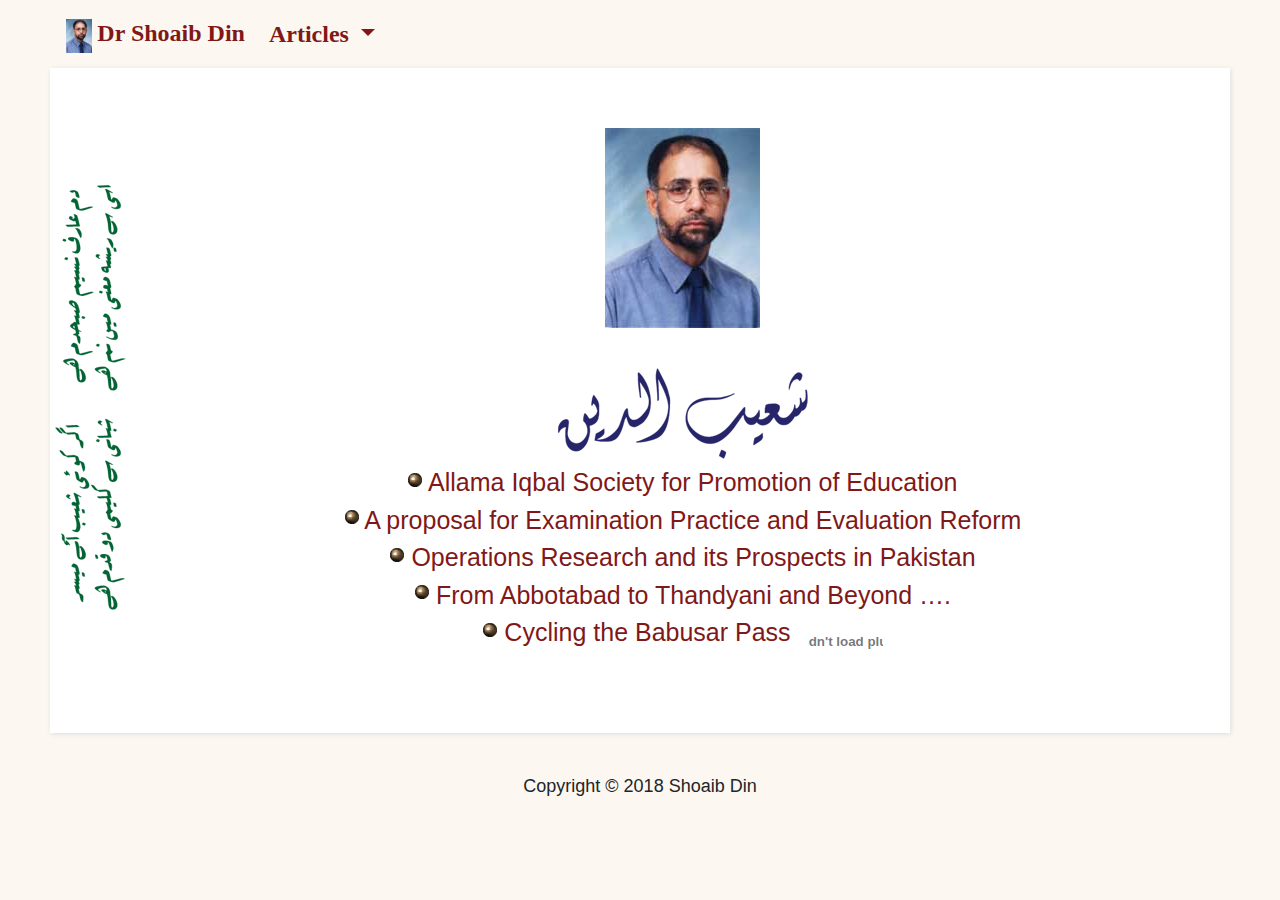
<file: index.html>
<!DOCTYPE html>
<html lang="en">
<head>
    <meta charset="UTF-8">
    <meta name="viewport" content="width=device-width, initial-scale=1.0">
    <meta http-equiv="X-UA-Compatible" content="ie=edge">
    <title>Shoaib Din</title>
    <link rel="icon" href="img/favicons.png" type="image/png">
    <link rel="stylesheet" href="https://maxcdn.bootstrapcdn.com/bootstrap/4.0.0/css/bootstrap.min.css" integrity="sha384-Gn5384xqQ1aoWXA+058RXPxPg6fy4IWvTNh0E263XmFcJlSAwiGgFAW/dAiS6JXm" crossorigin="anonymous">
    <link rel="stylesheet" href="style.css">
</head>
<body>
    <nav class="navbar navbar-expand">
        <a class="navbar-brand" href="index.html">
            <img src="img/portrait.jpg" alt="portrait of Shoaib Din">
            <span class="brand-heading">Dr Shoaib Din</span>
        </a>
        <ul class="navbar-nav">
            <li class="nav-item dropdown">
                <a class="nav-link dropdown-toggle" href="#" id="navbardrop" data-toggle="dropdown">
                    Articles
                </a>
                <div class="dropdown-menu">
                    <a class="dropdown-item cool-link" href="aispe.html">Allama Iqbal Society for Promotion of Education</a>
                    <a class="dropdown-item cool-link" href="exam.html">A proposal for Examination Practice and Evaluation Reform</a>
                    <a class="dropdown-item cool-link" href="or.html">Operations Research and its Prospects in Pakistan</a>
                    <a class="dropdown-item cool-link" href="thand.html">From Abbotabad to Thandyani and Beyond ….</a>
                    <a class="dropdown-item cool-link" href="babusar.html">Cycling the Babusar Pass</a>
                </div>
            </li>
        </ul>
    </nav>
    <div class="d-flex align-items-center justify-content-between section index-main">
        <a class="ml-auto left" href="poetry.html">
            <img src="img/verse2b.gif" alt="poetry verse">
        </a>
        <div class="center text-center">
            <img class="first" src="img/portrait.jpg" alt="portrait of Shoaib Din">
            <img class="second" src="img/u_name.gif" alt="Shoaib Din written in Urdu">
            <ul class="article-list">
                <li><img class="bullet" src="img/bullet.gif"> <a href="aispe.html">Allama Iqbal Society for Promotion of Education</a></li>
                <li><a href="exam.html"><img class="bullet" src="img/bullet.gif"> A proposal for Examination Practice and Evaluation Reform</a></li>
                <li><a href="or.html"><img class="bullet" src="img/bullet.gif"> Operations Research and its Prospects in Pakistan</a></li>
                <li><a href="thand.html"><img class="bullet" src="img/bullet.gif"> From Abbotabad to Thandyani and Beyond ….</a></li>
                <li>
                    <a href="babusar.html">
                        <img class="bullet" src="img/bullet.gif"> 
                        Cycling the Babusar Pass
                        <object classid="clsid:D27CDB6E-AE6D-11cf-96B8-444553540000" codebase="http://download.macromedia.com/pub/shockwave/cabs/flash/swflash.cab#version=6,0,0,0"
                            width="75" height="45" id="cycle">
                            <param name="movie" value="cycle.swf">
                            <param name="quality" value="high">
                            <param name="bgcolor" value="#FFFFFF">
                            <embed src="cycle.swf" quality="high" bgcolor="#FFFFFF" width="75" height="45" name="cycle" align="" type="application/x-shockwave-flash" pluginspage="http://www.macromedia.com/go/getflashplayer">
                        </object>
                    </a>
                </li>
            </ul>
        </div>
        <div class="right"></div>
    </div>

    <p class="copyright">Copyright &copy; 2018 Shoaib Din</p>

    <script src="https://code.jquery.com/jquery-3.2.1.slim.min.js" integrity="sha384-KJ3o2DKtIkvYIK3UENzmM7KCkRr/rE9/Qpg6aAZGJwFDMVNA/GpGFF93hXpG5KkN"
        crossorigin="anonymous"></script>
    <script src="https://cdnjs.cloudflare.com/ajax/libs/popper.js/1.12.9/umd/popper.min.js" integrity="sha384-ApNbgh9B+Y1QKtv3Rn7W3mgPxhU9K/ScQsAP7hUibX39j7fakFPskvXusvfa0b4Q"
        crossorigin="anonymous"></script>
    <script src="https://maxcdn.bootstrapcdn.com/bootstrap/4.0.0/js/bootstrap.min.js" integrity="sha384-JZR6Spejh4U02d8jOt6vLEHfe/JQGiRRSQQxSfFWpi1MquVdAyjUar5+76PVCmYl"
        crossorigin="anonymous"></script>
</body>
</html>
</file>
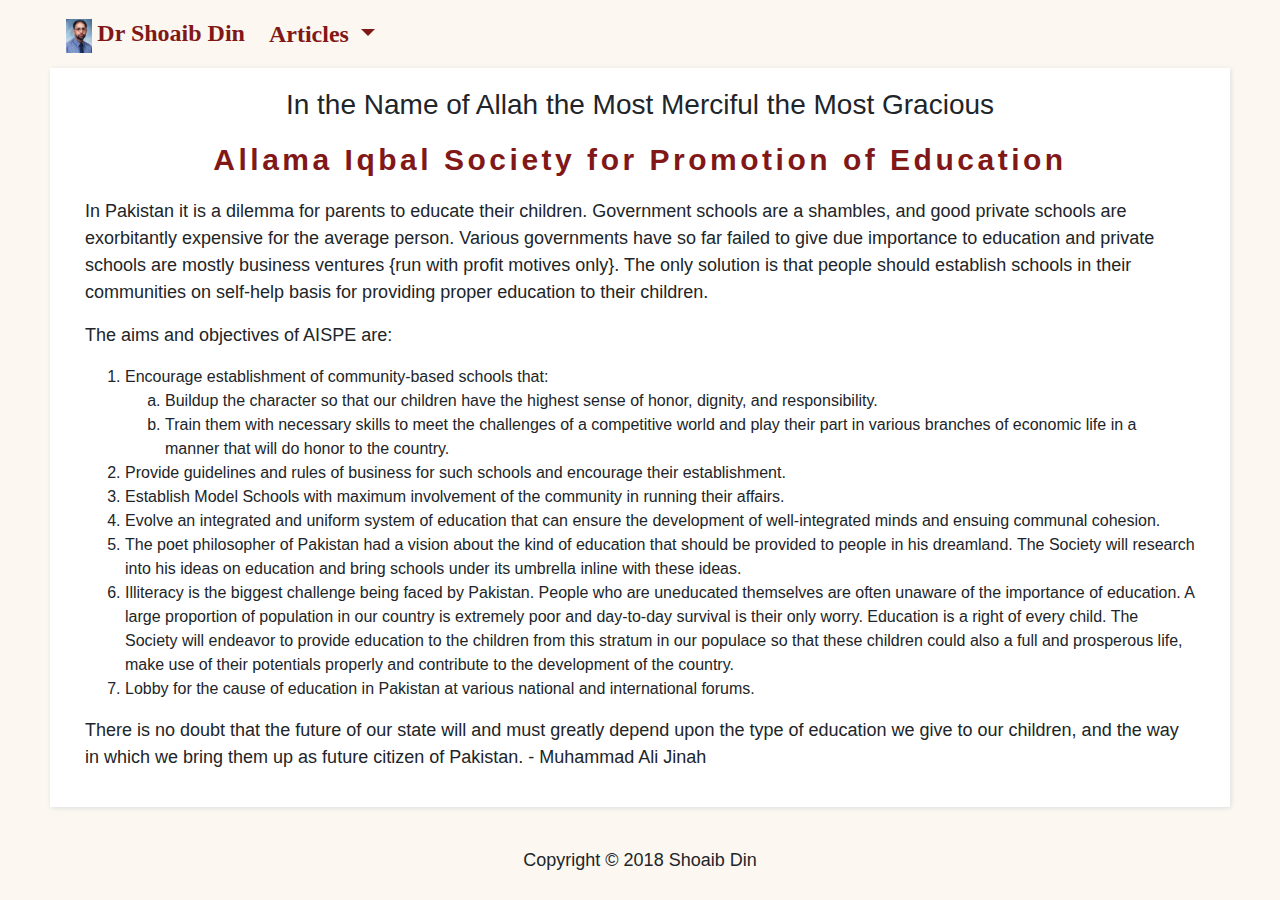
<file: aispe.html>
<!DOCTYPE html>
<html lang="en">
<head>
    <meta charset="UTF-8">
    <meta name="viewport" content="width=device-width, initial-scale=1.0">
    <meta http-equiv="X-UA-Compatible" content="ie=edge">
    <title>Shoaib Din | Allama Iqbal Society for Promotion of Education</title>
    <link rel="icon" href="img/favicons.png" type="image/png">
    <link rel="stylesheet" href="https://maxcdn.bootstrapcdn.com/bootstrap/4.0.0/css/bootstrap.min.css" integrity="sha384-Gn5384xqQ1aoWXA+058RXPxPg6fy4IWvTNh0E263XmFcJlSAwiGgFAW/dAiS6JXm" crossorigin="anonymous">
    <link rel="stylesheet" href="style.css">
</head>
<body>
    <nav class="navbar navbar-expand">
        <a class="navbar-brand" href="index.html">
            <img src="img/portrait.jpg" alt="portrait of Shoaib Din">
            <span class="brand-heading">Dr Shoaib Din</span>
        </a>
        <ul class="navbar-nav">
            <li class="nav-item dropdown">
                <a class="nav-link dropdown-toggle" href="#" id="navbardrop" data-toggle="dropdown">
                    Articles
                </a>
                <div class="dropdown-menu">
                    <a class="dropdown-item cool-link current" href="aispe.html">Allama Iqbal Society for Promotion of Education</a>
                    <a class="dropdown-item cool-link" href="exam.html">A proposal for Examination Practice and Evaluation Reform</a>
                    <a class="dropdown-item cool-link" href="or.html">Operations Research and its Prospects in Pakistan</a>
                    <a class="dropdown-item cool-link" href="thand.html">From Abbotabad to Thandyani and Beyond ….</a>
                    <a class="dropdown-item cool-link" href="babusar.html">Cycling the Babusar Pass</a>
                </div>
            </li>
        </ul>
    </nav>
    <div class="section">
        <div class="container">
            <h3  class="text-center">In the Name of Allah the Most Merciful the Most Gracious</h3>
            <h1  class="page-heading">Allama Iqbal Society for Promotion of Education</h1>

            <p>In Pakistan it is a dilemma for parents to educate their children. Government schools are a shambles, and good private schools are exorbitantly expensive for the average person. Various governments have so far failed to give due importance to education and private schools are mostly business ventures {run with profit motives only}. The only solution is that people should establish schools in their communities on self-help basis for providing proper education to their children.</p>

            <p>The aims and objectives of AISPE are:</p>

            <ol>
                <li>Encourage establishment of community-based schools that:
                    <ol type="a">
                        <li>Buildup the character so that our children have the highest sense of honor, dignity, and responsibility.</li>
                        <li>Train them with necessary skills to meet the challenges of a competitive world and play their part in various branches of
                        economic life in a manner that will do honor to the country.</li>
                    </ol>
                </li>
                <li>Provide guidelines and rules of business for such schools and encourage their establishment.</li>
                <li>Establish Model Schools with maximum involvement of the community in running their affairs.</li>
                <li>Evolve an integrated and uniform system of education that can ensure the development of well-integrated minds and ensuing
                communal cohesion.</li>
                <li>The poet philosopher of Pakistan had a vision about the kind of education that should be provided to people in his dreamland.
                The Society will research into his ideas on education and bring schools under its umbrella inline with these ideas.</li>
                <li> Illiteracy is the biggest challenge being faced by Pakistan. People who are uneducated themselves are often unaware of the
                importance of education. A large proportion of population in our country is extremely poor and day-to-day survival is their
                only worry. Education is a right of every child. The Society will endeavor to provide education to the children from this
                stratum in our populace so that these children could also a full and prosperous life, make use of their potentials properly
                and contribute to the development of the country.</li>
                <li>Lobby for the cause of education in Pakistan at various national and international forums.</li>
            </ol>
            <p>
                There is no doubt that the future of our state will and must greatly depend upon the type of education we give to our children,
                and the way in which we bring them up as future citizen of Pakistan. - Muhammad Ali Jinah
            </p>

        </div>
    </div>
    <p class="copyright">Copyright &copy; 2018 Shoaib Din</p>
    <script src="https://code.jquery.com/jquery-3.2.1.slim.min.js" integrity="sha384-KJ3o2DKtIkvYIK3UENzmM7KCkRr/rE9/Qpg6aAZGJwFDMVNA/GpGFF93hXpG5KkN"
        crossorigin="anonymous"></script>
    <script src="https://cdnjs.cloudflare.com/ajax/libs/popper.js/1.12.9/umd/popper.min.js" integrity="sha384-ApNbgh9B+Y1QKtv3Rn7W3mgPxhU9K/ScQsAP7hUibX39j7fakFPskvXusvfa0b4Q"
        crossorigin="anonymous"></script>
    <script src="https://maxcdn.bootstrapcdn.com/bootstrap/4.0.0/js/bootstrap.min.js" integrity="sha384-JZR6Spejh4U02d8jOt6vLEHfe/JQGiRRSQQxSfFWpi1MquVdAyjUar5+76PVCmYl"
        crossorigin="anonymous"></script>
</body>
</html>
</file>
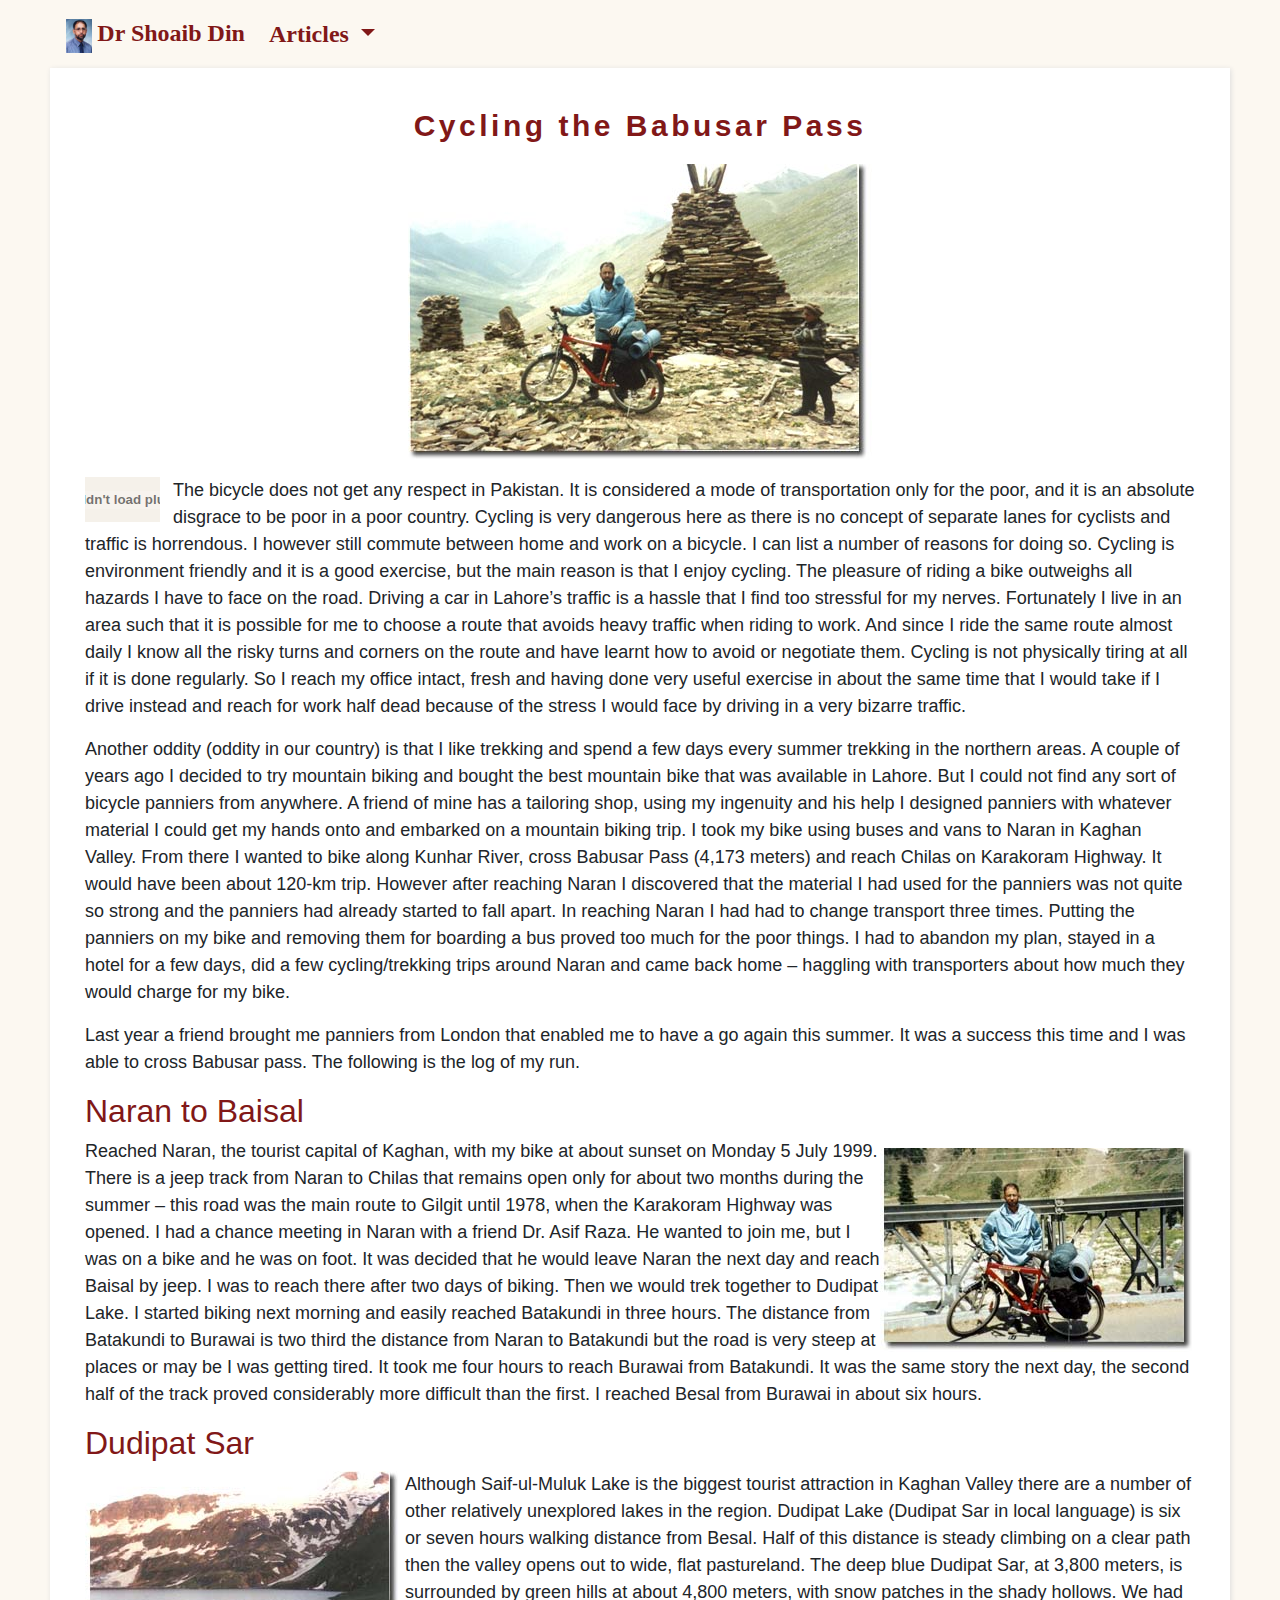
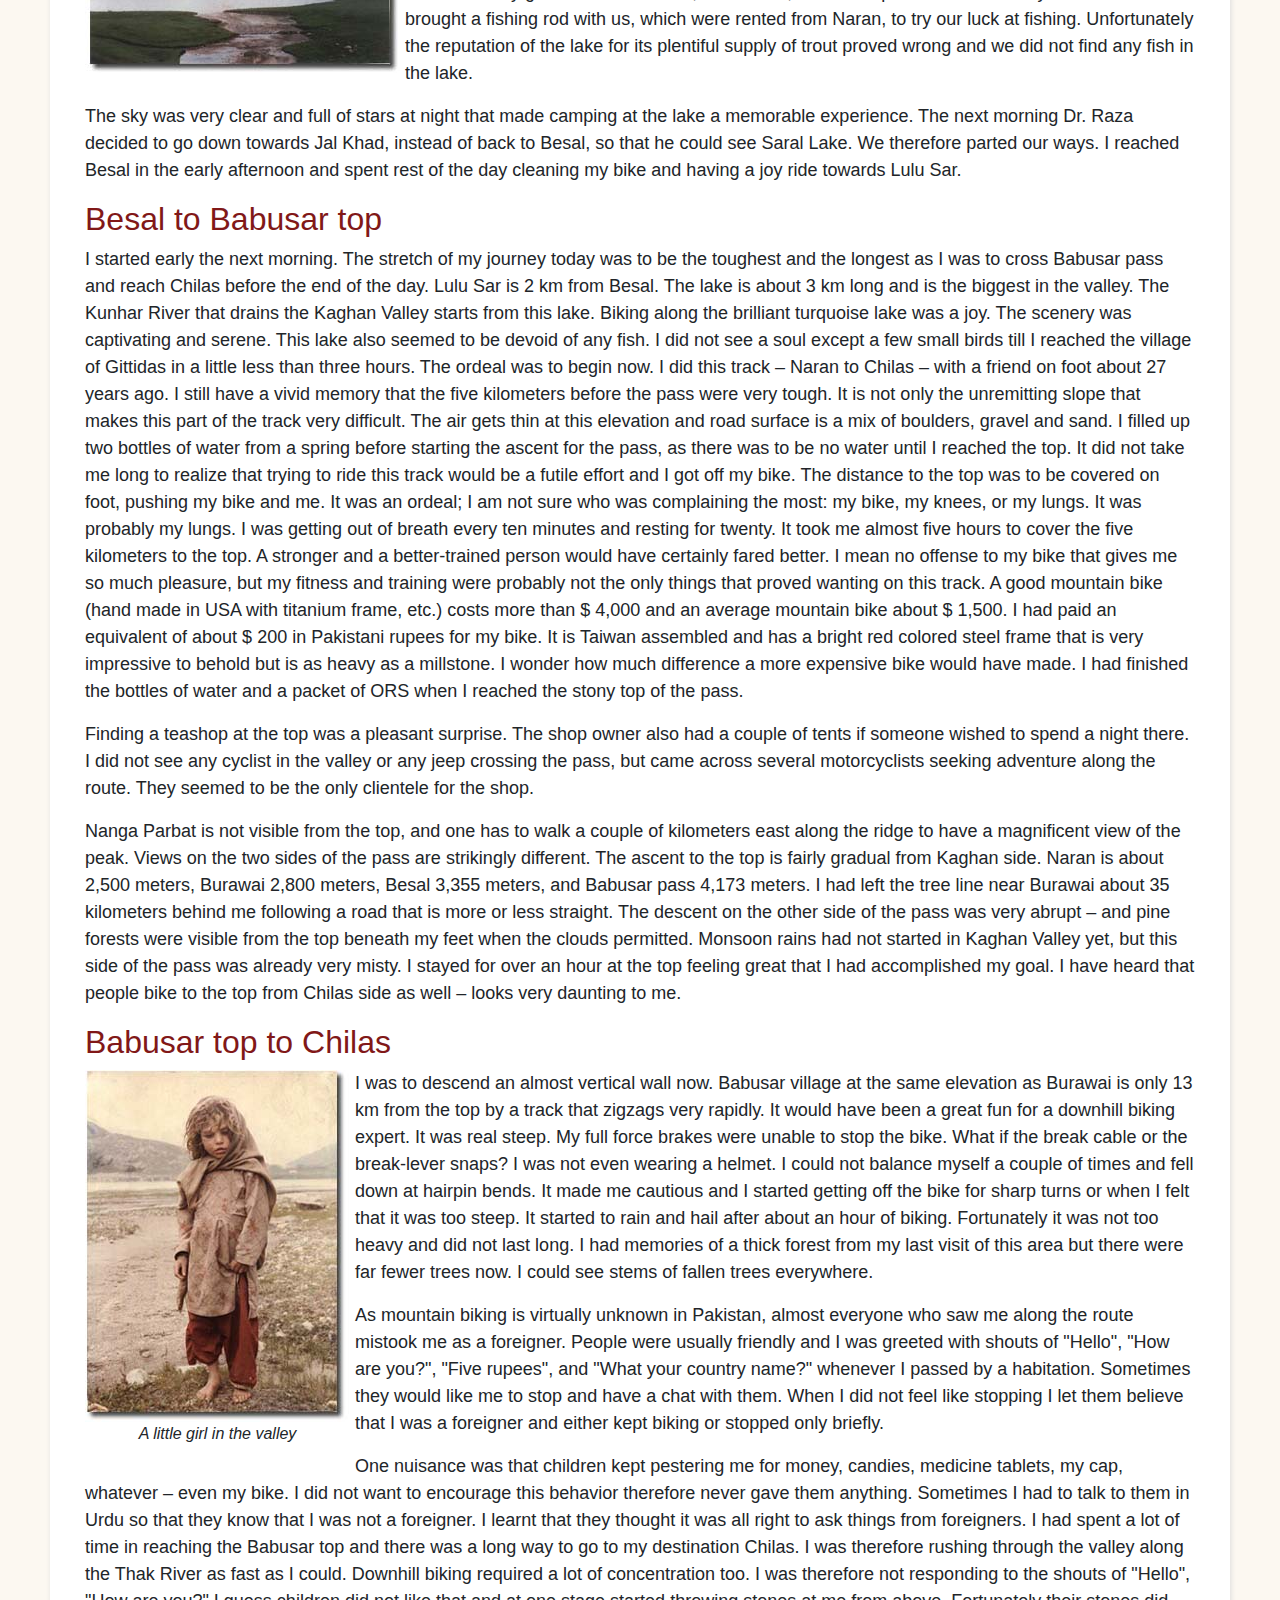
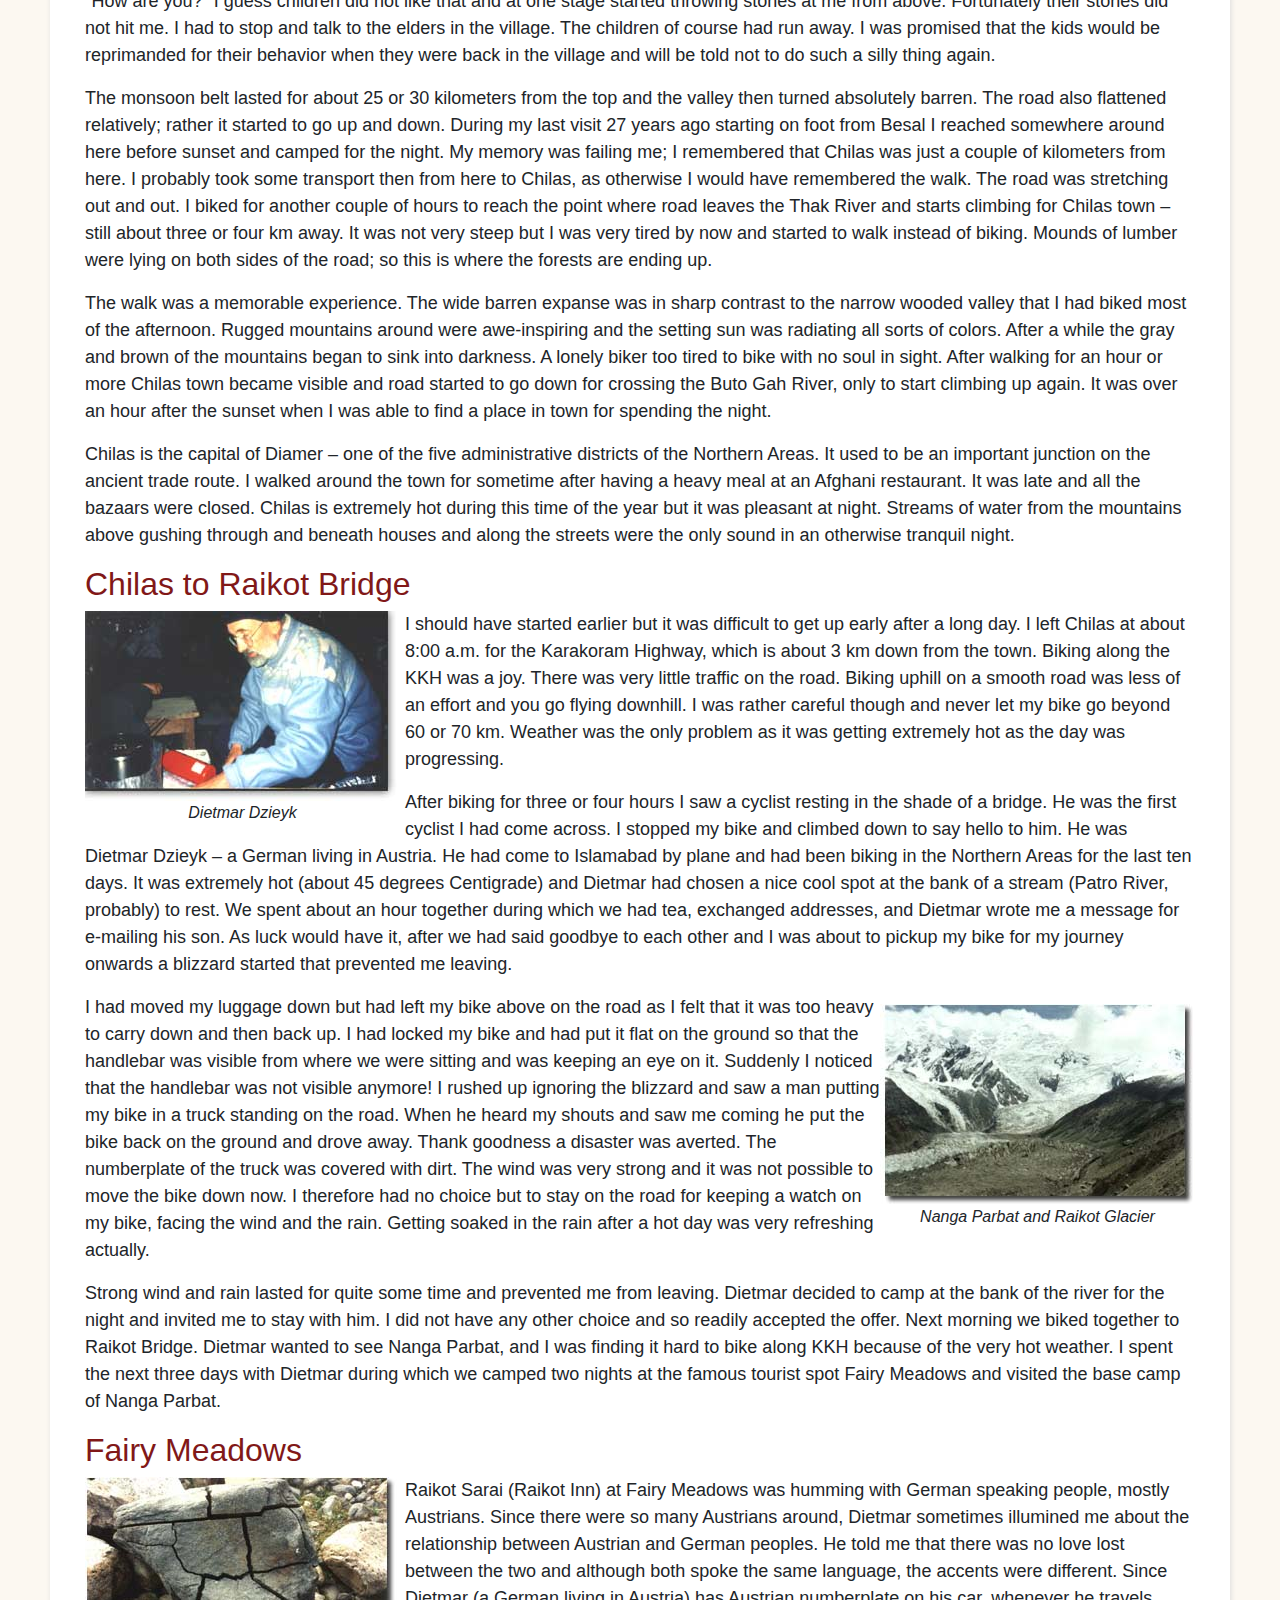
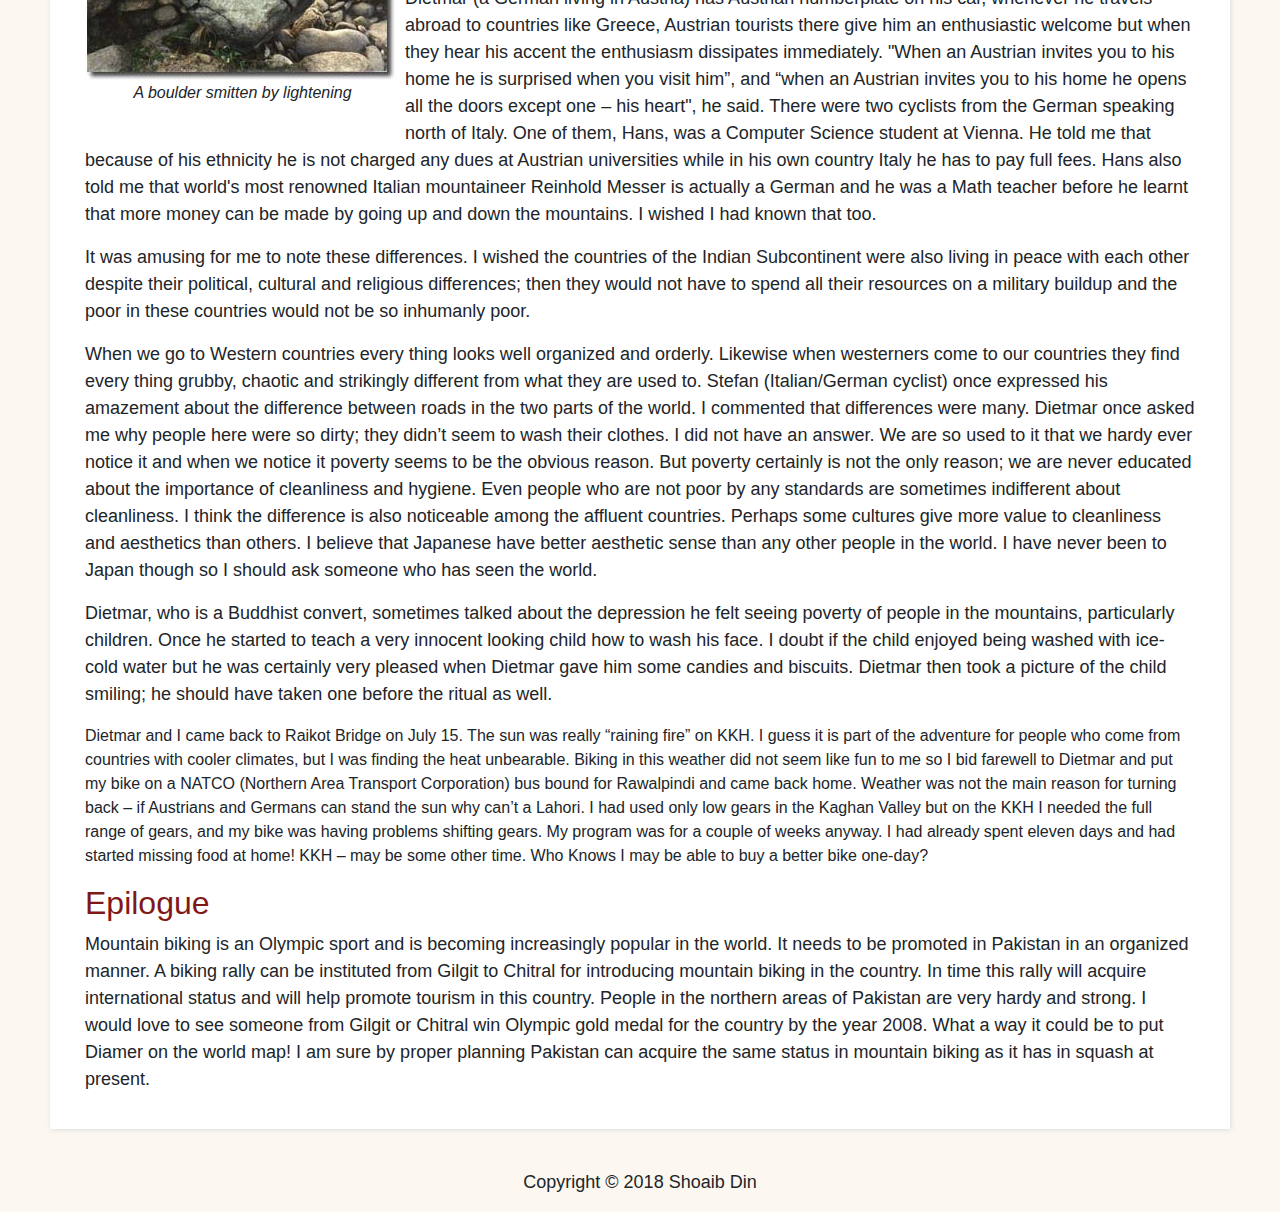
<file: babusar.html>
<!DOCTYPE html>
<html lang="en">
<head>
    <meta charset="UTF-8">
    <meta name="viewport" content="width=device-width, initial-scale=1.0">
    <meta http-equiv="X-UA-Compatible" content="ie=edge">
    <title>Shoaib Din | Cycling the Babusar Pass</title>
    <link rel="icon" href="img/favicons.png" type="image/png">
    <link rel="stylesheet" href="https://maxcdn.bootstrapcdn.com/bootstrap/4.0.0/css/bootstrap.min.css" integrity="sha384-Gn5384xqQ1aoWXA+058RXPxPg6fy4IWvTNh0E263XmFcJlSAwiGgFAW/dAiS6JXm" crossorigin="anonymous">
    <link rel="stylesheet" href="style.css">
</head>
<body>
    <button onclick="topFunction()" id="myBtn" title="Go to top">&#9650;</button>
    <nav class="navbar navbar-expand">
        <a class="navbar-brand" href="index.html">
            <img src="img/portrait.jpg" alt="portrait of Shoaib Din">
            <span class="brand-heading">Dr Shoaib Din</span>
        </a>
        <ul class="navbar-nav">
            <li class="nav-item dropdown">
                <a class="nav-link dropdown-toggle" href="#" id="navbardrop" data-toggle="dropdown">
                    Articles
                </a>
                <div class="dropdown-menu">
                    <a class="dropdown-item cool-link" href="aispe.html">Allama Iqbal Society for Promotion of Education</a>
                    <a class="dropdown-item cool-link" href="exam.html">A proposal for Examination Practice and Evaluation Reform</a>
                    <a class="dropdown-item cool-link" href="or.html">Operations Research and its Prospects in Pakistan</a>
                    <a class="dropdown-item cool-link" href="thand.html">From Abbotabad to Thandyani and Beyond ….</a>
                    <a class="dropdown-item cool-link current" href="babusar.html">Cycling the Babusar Pass</a>
                </div>
            </li>
        </ul>
    </nav>
    <div class="section">
        <div class="container">
            <h1 class="page-heading">Cycling the Babusar Pass</h1>
            
            <img class="img-center" src="img/babusar.jpg" alt="Shoaib in Babusar">

            <object classid="clsid:D27CDB6E-AE6D-11cf-96B8-444553540000" codebase="http://download.macromedia.com/pub/shockwave/cabs/flash/swflash.cab#version=6,0,0,0"
                width="75" height="45" class="cycle">
                <param name="movie" value="cycle.swf">
                <param name="quality" value="high">
                <param name="bgcolor" value="#F5F1EA">
                <embed src="cycle.swf" quality="high" bgcolor="#FFFFFF" width="75" height="45" name="cycle" align="" type="application/x-shockwave-flash"
                    pluginspage="http://www.macromedia.com/go/getflashplayer">
            </object>
            <p>The bicycle does not get any respect in Pakistan. It is considered a mode of transportation only for the poor, and it is an absolute disgrace to be poor in a poor country. Cycling is very dangerous here as there is no concept of separate lanes for cyclists and traffic is horrendous. I however still commute between home and work on a bicycle. I can list a number of reasons for doing so. Cycling is environment friendly and it is a good exercise, but the main reason is that I enjoy cycling. The pleasure of riding a bike outweighs all hazards I have to face on the road. Driving a car in Lahore’s traffic is a hassle that I find too stressful for my nerves. Fortunately I live in an area such that it is possible for me to choose a route that avoids heavy traffic when riding to work. And since I ride the same route almost daily I know all the risky turns and corners on the route and have learnt how to avoid or negotiate them. Cycling is not physically tiring at all if it is done regularly. So I reach my office intact, fresh and having done very useful exercise in about the same time that I would take if I drive instead and reach for work half dead because of the stress I would face by driving in a very bizarre traffic.</p>

            <p>Another oddity (oddity in our country) is that I like trekking and spend a few days every summer trekking in the northern areas. A couple of years ago I decided to try mountain biking and bought the best mountain bike that was available in Lahore. But I could not find any sort of bicycle panniers from anywhere. A friend of mine has a tailoring shop, using my ingenuity and his help I designed panniers with whatever material I could get my hands onto and embarked on a mountain biking trip. I took my bike using buses and vans to Naran in Kaghan Valley. From there I wanted to bike along Kunhar River, cross Babusar Pass (4,173 meters) and reach Chilas on Karakoram Highway. It would have been about 120-km trip. However after reaching Naran I discovered that the material I had used for the panniers was not quite so strong and the panniers had already started to fall apart. In reaching Naran I had had to change transport three times. Putting the panniers on my bike and removing them for boarding a bus proved too much for the poor things. I had to abandon my plan, stayed in a hotel for a few days, did a few cycling/trekking trips around Naran and came back home – haggling with transporters about how much they would charge for my bike.</p>

            <p>Last year a friend brought me panniers from London that enabled me to have a go again this summer. It was a success this time and I was able to cross Babusar pass. The following is the log of my run.</p>

            <h2>Naran to Baisal</h2>

            <img class="float-right" src="img/naran.jpg" alt="Naran">

            <p>Reached Naran, the tourist capital of Kaghan, with my bike at about sunset on Monday 5 July 1999. There is a jeep track from
            Naran to Chilas that remains open only for about two months during the summer – this road was the main route to Gilgit until
            1978, when the Karakoram Highway was opened. I had a chance meeting in Naran with a friend Dr. Asif Raza. He wanted to join
            me, but I was on a bike and he was on foot. It was decided that he would leave Naran the next day and reach Baisal by jeep.
            I was to reach there after two days of biking. Then we would trek together to Dudipat Lake. I started biking next morning
            and easily reached Batakundi in three hours. The distance from Batakundi to Burawai is two third the distance from Naran
            to Batakundi but the road is very steep at places or may be I was getting tired. It took me four hours to reach Burawai from
            Batakundi. It was the same story the next day, the second half of the track proved considerably more difficult than the first.
            I reached Besal from Burawai in about six hours.</p>

            <h2>Dudipat Sar</h2>

            <img class="float-left" src="img/dudipat.jpg" alt="Dudipat Sar Lake">

            <p>Although Saif-ul-Muluk Lake is the biggest tourist attraction in Kaghan Valley there are a number of other relatively unexplored lakes in the region. Dudipat Lake (Dudipat Sar in local language) is six or seven hours walking distance from Besal. Half of this distance is steady climbing on a clear path then the valley opens out to wide, flat pastureland. The deep blue Dudipat Sar, at 3,800 meters, is surrounded by green hills at about 4,800 meters, with snow patches in the shady hollows. We had brought a fishing rod with us, which were rented from Naran, to try our luck at fishing. Unfortunately the reputation of the lake for its plentiful supply of trout proved wrong and we did not find any fish in the lake.</p>

            <p>The sky was very clear and full of stars at night that made camping at the lake a memorable experience. The next morning Dr. Raza decided to go down towards Jal Khad, instead of back to Besal, so that he could see Saral Lake. We therefore parted our ways. I reached Besal in the early afternoon and spent rest of the day cleaning my bike and having a joy ride towards Lulu Sar.</p>

            <h2>Besal to Babusar top</h2>

            <p>I started early the next morning. The stretch of my journey today was to be the toughest and the longest as I was to cross Babusar pass and reach Chilas before the end of the day. Lulu Sar is 2 km from Besal. The lake is about 3 km long and is the biggest in the valley. The Kunhar River that drains the Kaghan Valley starts from this lake. Biking along the brilliant turquoise lake was a joy. The scenery was captivating and serene. This lake also seemed to be devoid of any fish. I did not see a soul except a few small birds till I reached the village of Gittidas in a little less than three hours. The ordeal was to begin now. I did this track – Naran to Chilas – with a friend on foot about 27 years ago. I still have a vivid memory that the five kilometers before the pass were very tough. It is not only the unremitting slope that makes this part of the track very difficult. The air gets thin at this elevation and road surface is a mix of boulders, gravel and sand. I filled up two bottles of water from a spring before starting the ascent for the pass, as there was to be no water until I reached the top. It did not take me long to realize that trying to ride this track would be a futile effort and I got off my bike. The distance to the top was to be covered on foot, pushing my bike and me. It was an ordeal; I am not sure who was complaining the most: my bike, my knees, or my lungs. It was probably my lungs. I was getting out of breath every ten minutes and resting for twenty. It took me almost five hours to cover the five kilometers to the top. A stronger and a better-trained person would have certainly fared better. I mean no offense to my bike that gives me so much pleasure, but my fitness and training were probably not the only things that proved wanting on this track. A good mountain bike (hand made in USA with titanium frame, etc.) costs more than $ 4,000 and an average mountain bike about $ 1,500. I had paid an equivalent of about $ 200 in Pakistani rupees for my bike. It is Taiwan assembled and has a bright red colored steel frame that is very impressive to behold but is as heavy as a millstone. I wonder how much difference a more expensive bike would have made. I had finished the bottles of water and a packet of ORS when I reached the stony top of the pass.</p>

            <p>Finding a teashop at the top was a pleasant surprise. The shop owner also had a couple of tents if someone wished to spend a night there. I did not see any cyclist in the valley or any jeep crossing the pass, but came across several motorcyclists seeking adventure along the route. They seemed to be the only clientele for the shop.</p>

            <p>Nanga Parbat is not visible from the top, and one has to walk a couple of kilometers east along the ridge to have a magnificent view of the peak. Views on the two sides of the pass are strikingly different. The ascent to the top is fairly gradual from Kaghan side. Naran is about 2,500 meters, Burawai 2,800 meters, Besal 3,355 meters, and Babusar pass 4,173 meters. I had left the tree line near Burawai about 35 kilometers behind me following a road that is more or less straight. The descent on the other side of the pass was very abrupt – and pine forests were visible from the top beneath my feet when the clouds permitted. Monsoon rains had not started in Kaghan Valley yet, but this side of the pass was already very misty. I stayed for over an hour at the top feeling great that I had accomplished my goal. I have heard that people bike to the top from Chilas side as well – looks very daunting to me.</p>

            <h2>Babusar top to Chilas</h2>

            <figure  class="float-left">
                <img src="img/girl.jpg" alt="girl">
                <figcaption>A little girl in the valley</figcaption>
            </figure>

            <p>I was to descend an almost vertical wall now. Babusar village at the same elevation as Burawai is only 13 km from the top
            by a track that zigzags very rapidly. It would have been a great fun for a downhill biking expert. It was real steep. My
            full force brakes were unable to stop the bike. What if the break cable or the break-lever snaps? I was not even wearing
            a helmet. I could not balance myself a couple of times and fell down at hairpin bends. It made me cautious and I started
            getting off the bike for sharp turns or when I felt that it was too steep. It started to rain and hail after about an hour
            of biking. Fortunately it was not too heavy and did not last long. I had memories of a thick forest from my last visit of
            this area but there were far fewer trees now. I could see stems of fallen trees everywhere.</p>

            <p>As mountain biking is virtually unknown in Pakistan, almost everyone who saw me along the route mistook me as a foreigner. People were usually friendly and I was greeted with shouts of "Hello", "How are you?", "Five rupees", and "What your country name?" whenever I passed by a habitation. Sometimes they would like me to stop and have a chat with them. When I did not feel like stopping I let them believe that I was a foreigner and either kept biking or stopped only briefly.</p>

            <p>One nuisance was that children kept pestering me for money, candies, medicine tablets, my cap, whatever – even my bike. I did not want to encourage this behavior therefore never gave them anything. Sometimes I had to talk to them in Urdu so that they know that I was not a foreigner. I learnt that they thought it was all right to ask things from foreigners. I had spent a lot of time in reaching the Babusar top and there was a long way to go to my destination Chilas. I was therefore rushing through the valley along the Thak River as fast as I could. Downhill biking required a lot of concentration too. I was therefore not responding to the shouts of "Hello", "How are you?" I guess children did not like that and at one stage started throwing stones at me from above. Fortunately their stones did not hit me. I had to stop and talk to the elders in the village. The children of course had run away. I was promised that the kids would be reprimanded for their behavior when they were back in the village and will be told not to do such a silly thing again.</p>

            <p>The monsoon belt lasted for about 25 or 30 kilometers from the top and the valley then turned absolutely barren. The road also flattened relatively; rather it started to go up and down. During my last visit 27 years ago starting on foot from Besal I reached somewhere around here before sunset and camped for the night. My memory was failing me; I remembered that Chilas was just a couple of kilometers from here. I probably took some transport then from here to Chilas, as otherwise I would have remembered the walk. The road was stretching out and out. I biked for another couple of hours to reach the point where road leaves the Thak River and starts climbing for Chilas town – still about three or four km away. It was not very steep but I was very tired by now and started to walk instead of biking. Mounds of lumber were lying on both sides of the road; so this is where the forests are ending up.</p>

            <p>The walk was a memorable experience. The wide barren expanse was in sharp contrast to the narrow wooded valley that I had biked most of the afternoon. Rugged mountains around were awe-inspiring and the setting sun was radiating all sorts of colors. After a while the gray and brown of the mountains began to sink into darkness. A lonely biker too tired to bike with no soul in sight. After walking for an hour or more Chilas town became visible and road started to go down for crossing the Buto Gah River, only to start climbing up again. It was over an hour after the sunset when I was able to find a place in town for spending the night.</p>

            <p>Chilas is the capital of Diamer – one of the five administrative districts of the Northern Areas. It used to be an important junction on the ancient trade route. I walked around the town for sometime after having a heavy meal at an Afghani restaurant. It was late and all the bazaars were closed. Chilas is extremely hot during this time of the year but it was pleasant at night. Streams of water from the mountains above gushing through and beneath houses and along the streets were the only sound in an otherwise tranquil night.</p>

            <h2>Chilas to Raikot Bridge</h2>

            <figure  class="float-left">
                <img src="img/dietmar.jpg" alt="Dietmar Dzieyk">
                <figcaption>Dietmar Dzieyk</figcaption>
            </figure>

            <p>I should have started earlier but it was difficult to get up early after a long day. I left Chilas at about 8:00 a.m. for the Karakoram Highway, which is about 3 km down from the town. Biking along the KKH was a joy. There was very little traffic on the road. Biking uphill on a smooth road was less of an effort and you go flying downhill. I was rather careful though and never let my bike go beyond 60 or 70 km. Weather was the only problem as it was getting extremely hot as the day was progressing.</p>

            <p>After biking for three or four hours I saw a cyclist resting in the shade of a bridge. He was the first cyclist I had come across. I stopped my bike and climbed down to say hello to him. He was Dietmar Dzieyk – a German living in Austria. He had come to Islamabad by plane and had been biking in the Northern Areas for the last ten days. It was extremely hot (about 45 degrees Centigrade) and Dietmar had chosen a nice cool spot at the bank of a stream (Patro River, probably) to rest. We spent about an hour together during which we had tea, exchanged addresses, and Dietmar wrote me a message for e-mailing his son. As luck would have it, after we had said goodbye to each other and I was about to pickup my bike for my journey onwards a blizzard started that prevented me leaving.</p>

            <figure  class="float-right">
                <img src="img/nangaparbat.jpg" alt="Nanga Parbat and Raikot Glacier">
                <figcaption>Nanga Parbat and Raikot Glacier</figcaption>
            </figure>

            <p>I had moved my luggage down but had left my bike above on the road as I felt that it was too heavy to carry down and then back up. I had locked my bike and had put it flat on the ground so that the handlebar was visible from where we were sitting and was keeping an eye on it. Suddenly I noticed that the handlebar was not visible anymore! I rushed up ignoring the blizzard and saw a man putting my bike in a truck standing on the road. When he heard my shouts and saw me coming he put the bike back on the ground and drove away. Thank goodness a disaster was averted. The numberplate of the truck was covered with dirt. The wind was very strong and it was not possible to move the bike down now. I therefore had no choice but to stay on the road for keeping a watch on my bike, facing the wind and the rain. Getting soaked in the rain after a hot day was very refreshing actually.</p>

            <p>Strong wind and rain lasted for quite some time and prevented me from leaving. Dietmar decided to camp at the bank of the river for the night and invited me to stay with him. I did not have any other choice and so readily accepted the offer. Next morning we biked together to Raikot Bridge. Dietmar wanted to see Nanga Parbat, and I was finding it hard to bike along KKH because of the very hot weather. I spent the next three days with Dietmar during which we camped two nights at the famous tourist spot Fairy Meadows and visited the base camp of Nanga Parbat.</p>

            <h2>Fairy Meadows</h2>

            <figure  class="float-left">
                <img src="img/lightening.jpg" alt="Nanga Parbat and Raikot Glacier">
                <figcaption>A boulder smitten by lightening</figcaption>
            </figure>

            <p>Raikot Sarai (Raikot Inn) at Fairy Meadows was humming with German speaking people, mostly Austrians. Since there were so many Austrians around, Dietmar sometimes illumined me about the relationship between Austrian and German peoples. He told me that there was no love lost between the two and although both spoke the same language, the accents were different. Since Dietmar (a German living in Austria) has Austrian numberplate on his car, whenever he travels abroad to countries like Greece, Austrian tourists there give him an enthusiastic welcome but when they hear his accent the enthusiasm dissipates immediately. "When an Austrian invites you to his home he is surprised when you visit him”, and “when an Austrian invites you to his home he opens all the doors except one – his heart", he said. There were two cyclists from the German speaking north of Italy. One of them, Hans, was a Computer Science student at Vienna. He told me that because of his ethnicity he is not charged any dues at Austrian universities while in his own country Italy he has to pay full fees. Hans also told me that world's most renowned Italian mountaineer Reinhold Messer is actually a German and he was a Math teacher before he learnt that more money can be made by going up and down the mountains. I wished I had known that too.</p>

            <p>It was amusing for me to note these differences. I wished the countries of the Indian Subcontinent were also living in peace with each other despite their political, cultural and religious differences; then they would not have to spend all their resources on a military buildup and the poor in these countries would not be so inhumanly poor.</p>

            <p>When we go to Western countries every thing looks well organized and orderly. Likewise when westerners come to our countries they find every thing grubby, chaotic and strikingly different from what they are used to. Stefan (Italian/German cyclist) once expressed his amazement about the difference between roads in the two parts of the world. I commented that differences were many. Dietmar once asked me why people here were so dirty; they didn’t seem to wash their clothes. I did not have an answer. We are so used to it that we hardy ever notice it and when we notice it poverty seems to be the obvious reason. But poverty certainly is not the only reason; we are never educated about the importance of cleanliness and hygiene. Even people who are not poor by any standards are sometimes indifferent about cleanliness. I think the difference is also noticeable among the affluent countries. Perhaps some cultures give more value to cleanliness and aesthetics than others. I believe that Japanese have better aesthetic sense than any other people in the world. I have never been to Japan though so I should ask someone who has seen the world.</p>

            <p>Dietmar, who is a Buddhist convert, sometimes talked about the depression he felt seeing poverty of people in the mountains, particularly children. Once he started to teach a very innocent looking child how to wash his face. I doubt if the child enjoyed being washed with ice-cold water but he was certainly very pleased when Dietmar gave him some candies and biscuits. Dietmar then took a picture of the child smiling; he should have taken one before the ritual as well.</p>

            </p>Dietmar and I came back to Raikot Bridge on July 15. The sun was really “raining fire” on KKH. I guess it is part of the adventure for people who come from countries with cooler climates, but I was finding the heat unbearable. Biking in this weather did not seem like fun to me so I bid farewell to Dietmar and put my bike on a NATCO (Northern Area Transport Corporation) bus bound for Rawalpindi and came back home. Weather was not the main reason for turning back – if Austrians and Germans can stand the sun why can’t a Lahori. I had used only low gears in the Kaghan Valley but on the KKH I needed the full range of gears, and my bike was having problems shifting gears. My program was for a couple of weeks anyway. I had already spent eleven days and had started missing food at home! KKH – may be some other time. Who Knows I may be able to buy a better bike one-day?</p>

            <h2>Epilogue</h2>

            <p>Mountain biking is an Olympic sport and is becoming increasingly popular in the world. It needs to be promoted in Pakistan
            in an organized manner. A biking rally can be instituted from Gilgit to Chitral for introducing mountain biking in the country.
            In time this rally will acquire international status and will help promote tourism in this country. People in the northern
            areas of Pakistan are very hardy and strong. I would love to see someone from Gilgit or Chitral win Olympic gold medal for
            the country by the year 2008. What a way it could be to put Diamer on the world map! I am sure by proper planning Pakistan
            can acquire the same status in mountain biking as it has in squash at present.</p>

            <!-- <ul class="text-center">
                <li><a href="index.html">Home</a></li>
                <li>
                    <a href="aispe.html">Allama Iqbal Society for Promotion of Education</a>
                </li>
                <li>
                    <a href="exam.html">A proposal for Examination Practice and Evaluation Reform</a>
                </li>
                <li>
                    <a href="or.html">Operations Research and its Prospects in Pakistan</a>
                </li>
                <li>
                    <a href="thand.html">From Abbotabad to Thandyani and Beyond ….</a>
                </li>
                <li>
                    <a href="babusar.html">Cycling the Babusar Pass</a>
                </li>
            </ul> -->
        </div>
    </div>
    <p class="copyright">Copyright &copy; 2018 Shoaib Din</p>

    <script src="https://code.jquery.com/jquery-3.2.1.slim.min.js" integrity="sha384-KJ3o2DKtIkvYIK3UENzmM7KCkRr/rE9/Qpg6aAZGJwFDMVNA/GpGFF93hXpG5KkN" crossorigin="anonymous"></script>
    <script src="https://cdnjs.cloudflare.com/ajax/libs/popper.js/1.12.9/umd/popper.min.js" integrity="sha384-ApNbgh9B+Y1QKtv3Rn7W3mgPxhU9K/ScQsAP7hUibX39j7fakFPskvXusvfa0b4Q" crossorigin="anonymous"></script>
    <script src="https://maxcdn.bootstrapcdn.com/bootstrap/4.0.0/js/bootstrap.min.js" integrity="sha384-JZR6Spejh4U02d8jOt6vLEHfe/JQGiRRSQQxSfFWpi1MquVdAyjUar5+76PVCmYl" crossorigin="anonymous"></script>
    <script src="script.js"></script>
</body>
</html>
</file>
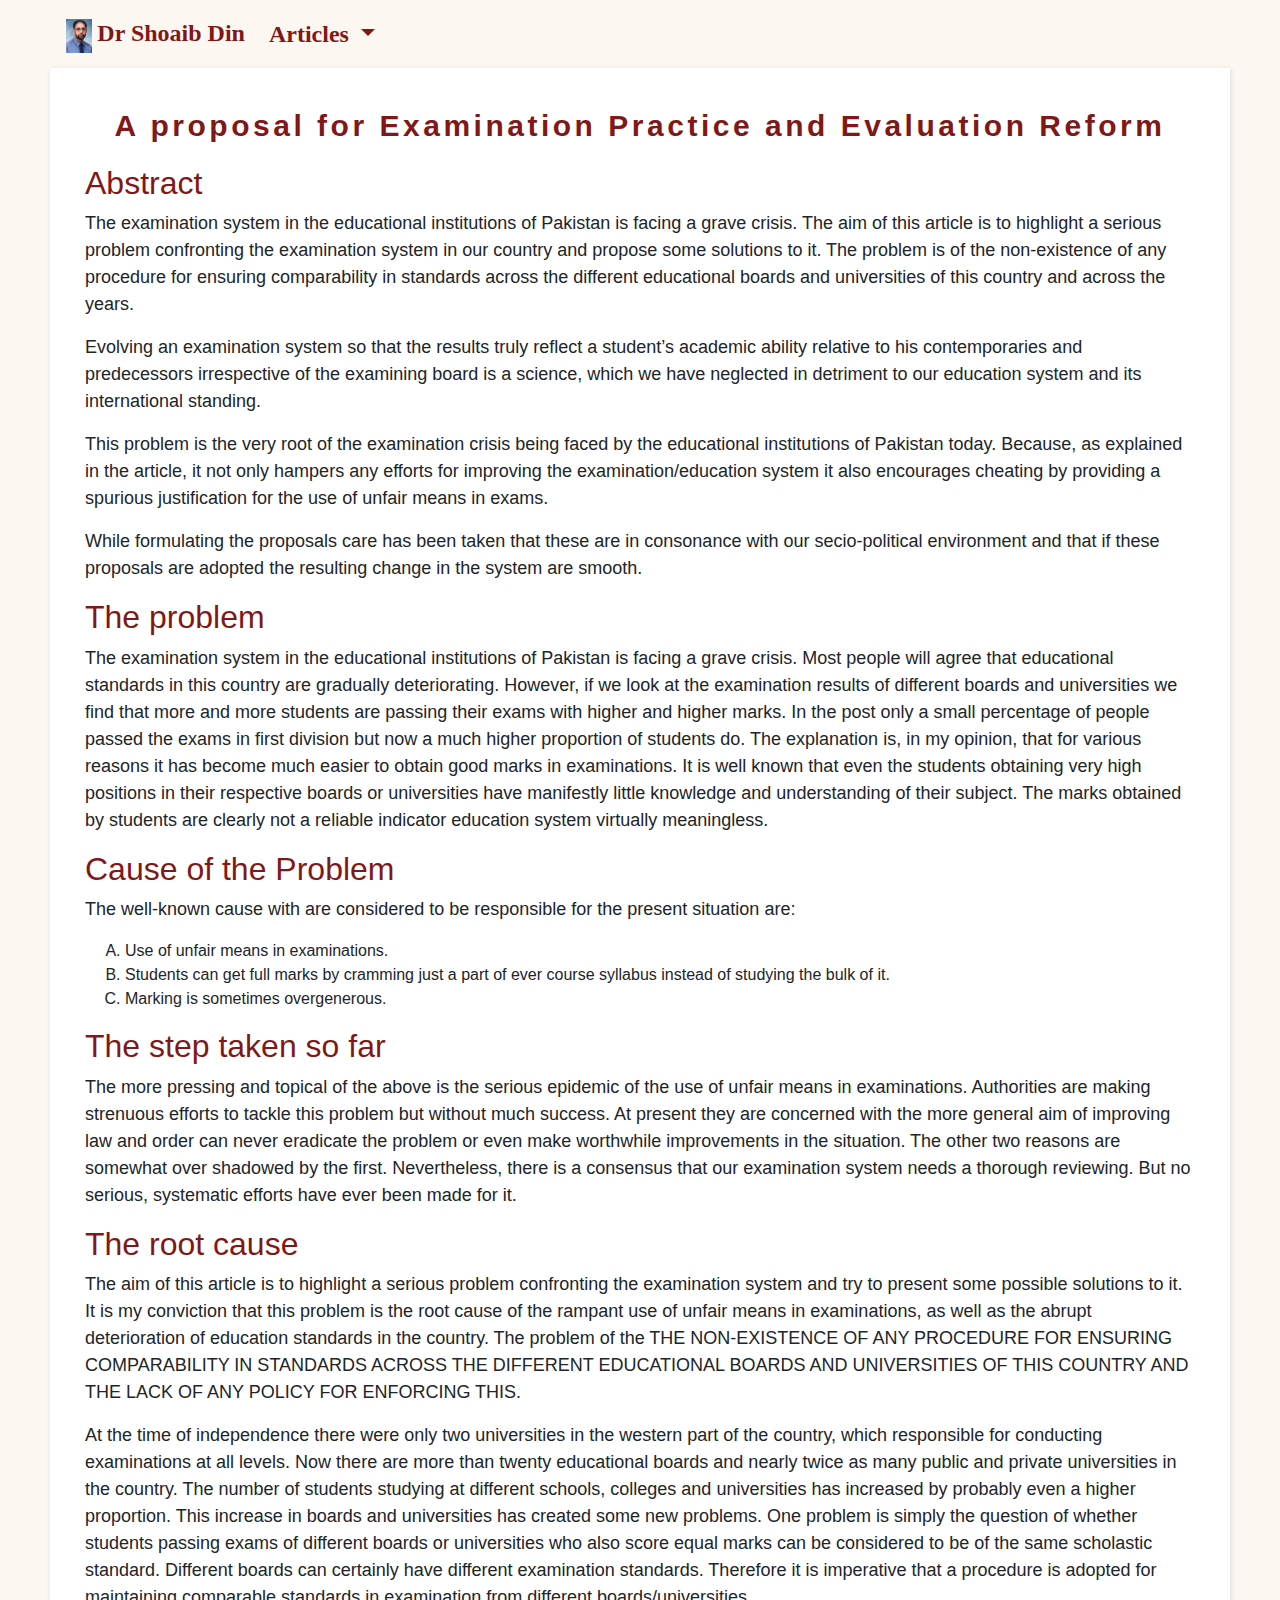
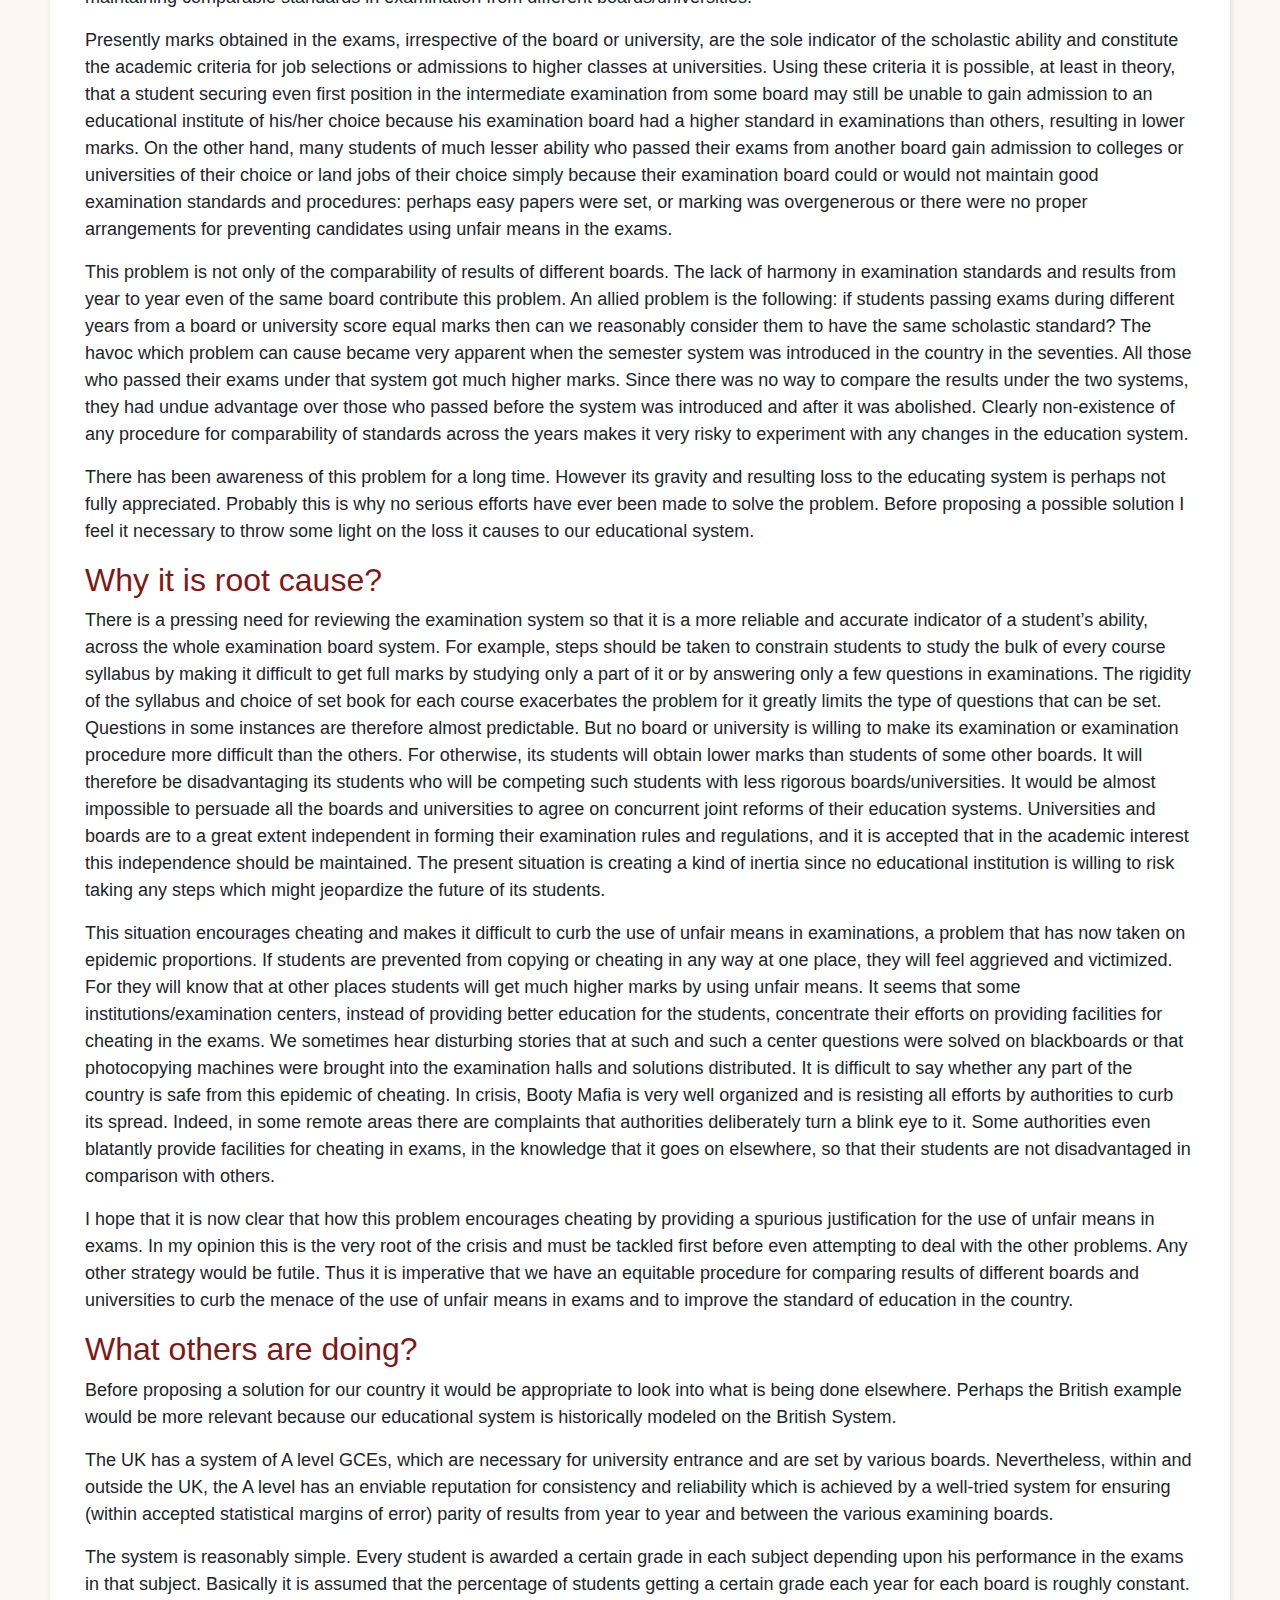
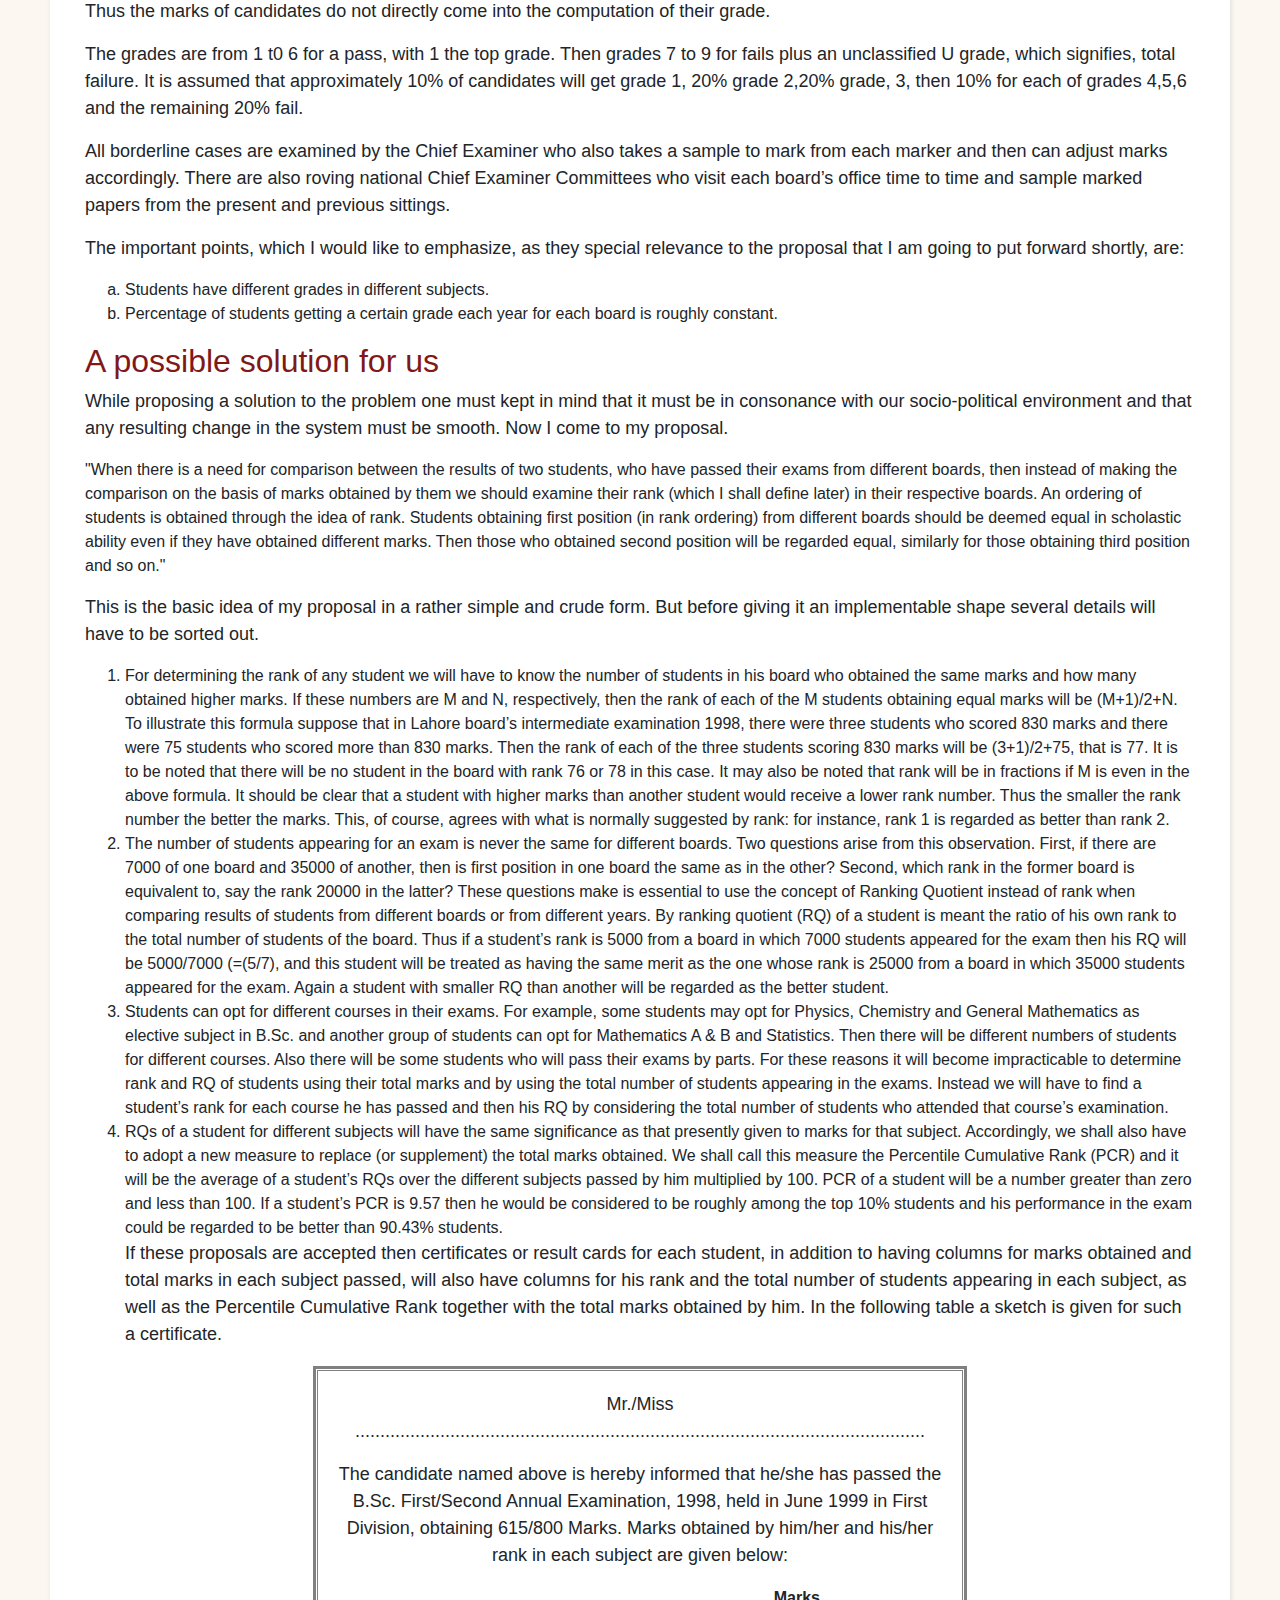
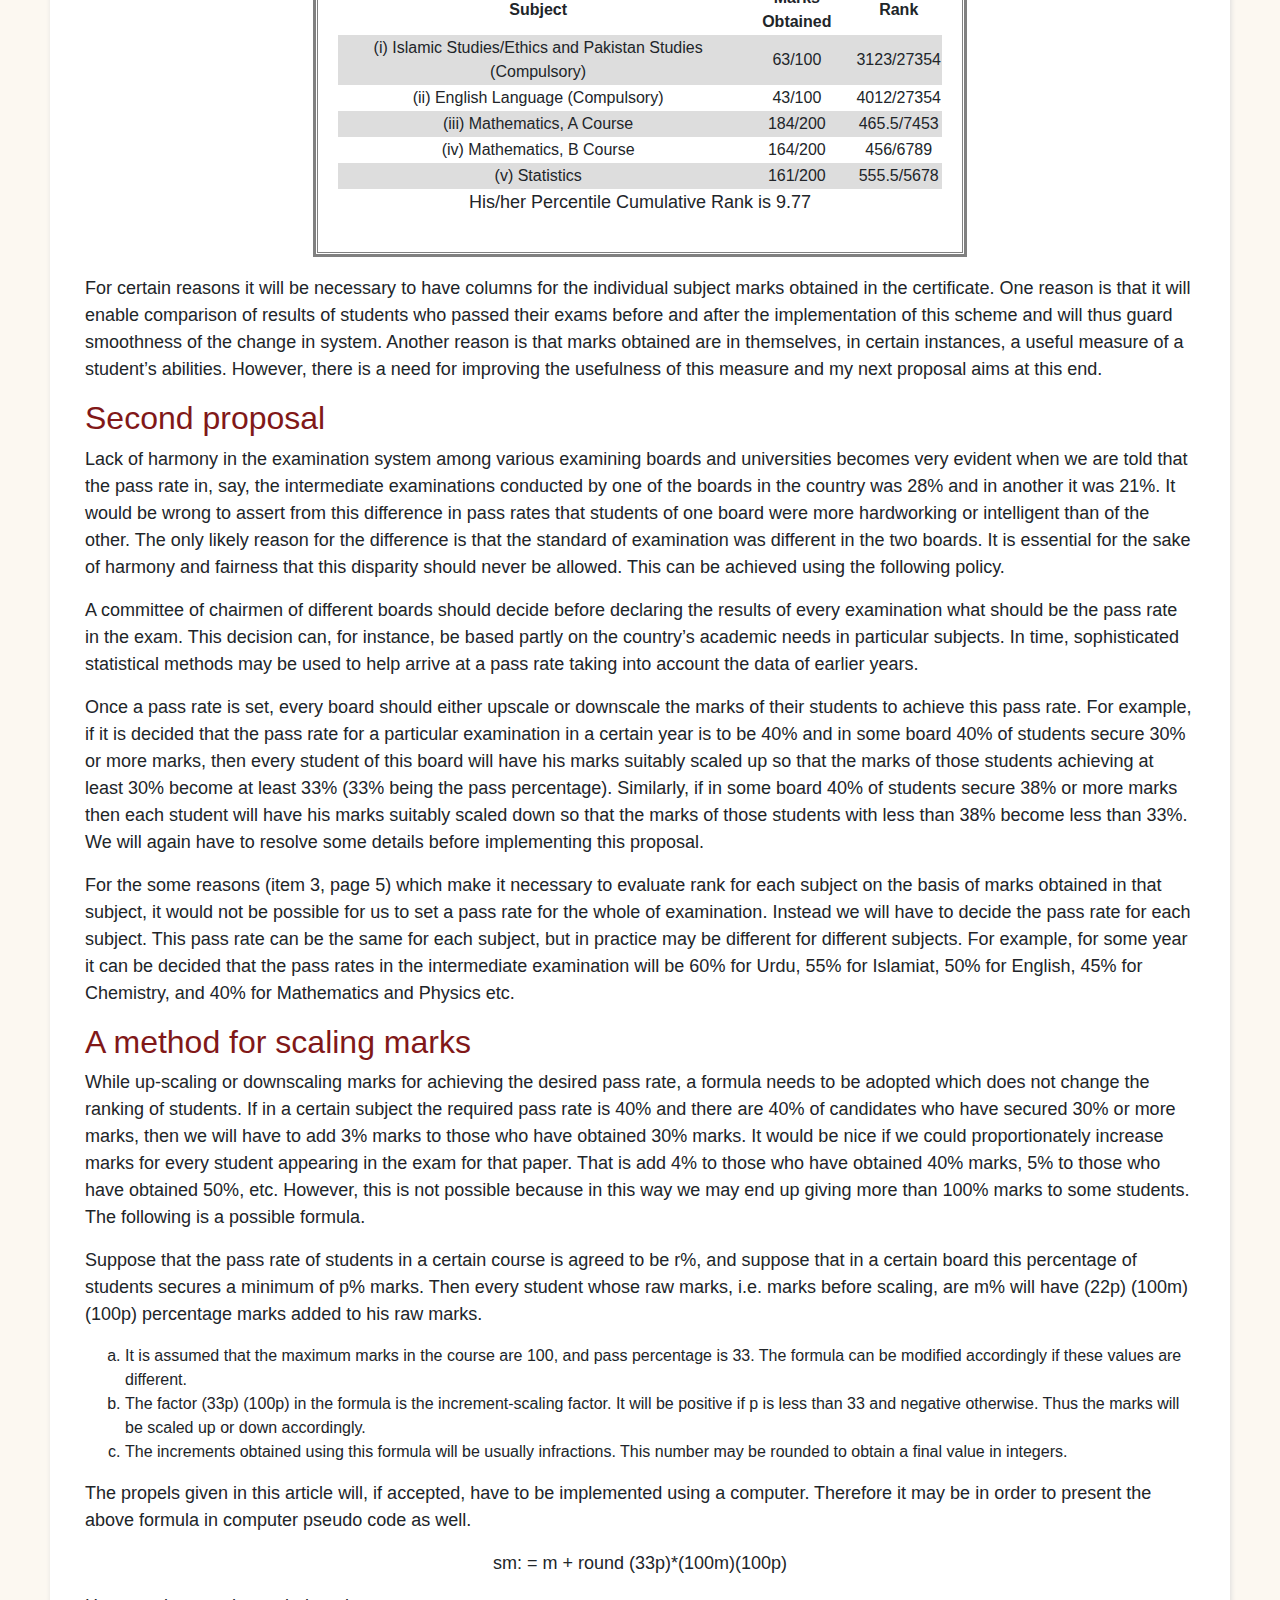
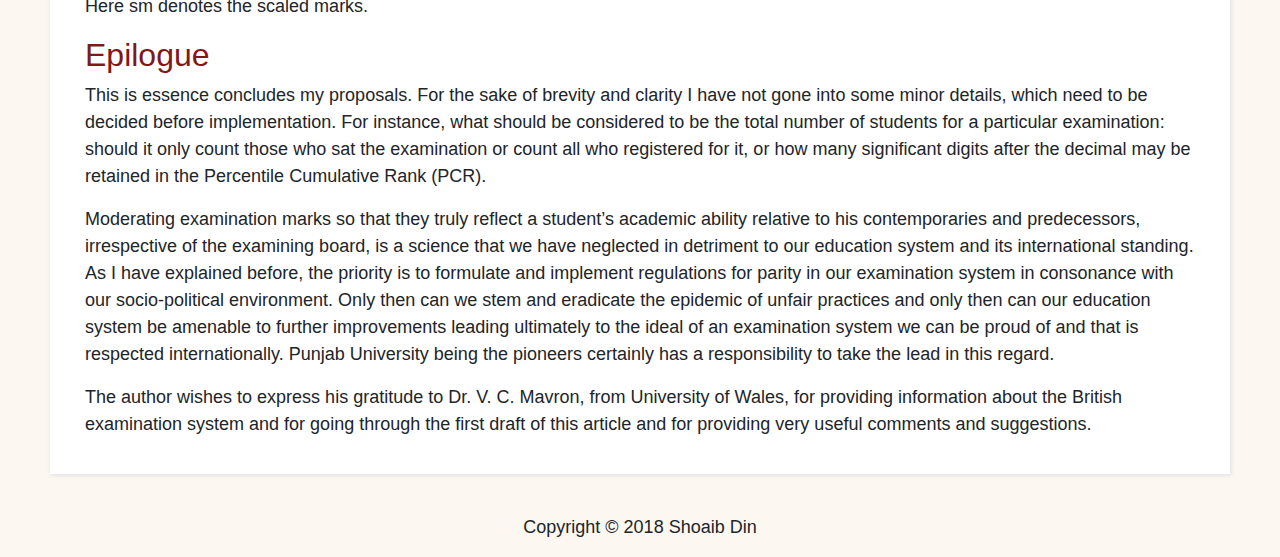
<file: exam.html>
<!DOCTYPE html>
<html lang="en">
<head>
    <meta charset="UTF-8">
    <meta name="viewport" content="width=device-width, initial-scale=1.0">
    <meta http-equiv="X-UA-Compatible" content="ie=edge">
    <title>Shoaib Din | A proposal for Examination Practice and Evaluation Reform</title>
    <link rel="icon" href="img/favicons.png" type="image/png">
    <link rel="stylesheet" href="https://maxcdn.bootstrapcdn.com/bootstrap/4.0.0/css/bootstrap.min.css" integrity="sha384-Gn5384xqQ1aoWXA+058RXPxPg6fy4IWvTNh0E263XmFcJlSAwiGgFAW/dAiS6JXm" crossorigin="anonymous">
    <link rel="stylesheet" href="style.css">
</head>
<body>
    <button onclick="topFunction()" id="myBtn" title="Go to top">&#9650;</button>

    <nav class="navbar navbar-expand">
        <a class="navbar-brand" href="index.html">
            <img src="img/portrait.jpg" alt="portrait of Shoaib Din">
            <span class="brand-heading">Dr Shoaib Din</span>
        </a>
        <ul class="navbar-nav">
            <li class="nav-item dropdown">
                <a class="nav-link dropdown-toggle" href="#" id="navbardrop" data-toggle="dropdown">
                    Articles
                </a>
                <div class="dropdown-menu">
                    <a class="dropdown-item cool-link" href="aispe.html">Allama Iqbal Society for Promotion of Education</a>
                    <a class="dropdown-item cool-link current" href="exam.html">A proposal for Examination Practice and Evaluation Reform</a>
                    <a class="dropdown-item cool-link" href="or.html">Operations Research and its Prospects in Pakistan</a>
                    <a class="dropdown-item cool-link" href="thand.html">From Abbotabad to Thandyani and Beyond ….</a>
                    <a class="dropdown-item cool-link" href="babusar.html">Cycling the Babusar Pass</a>
                </div>
            </li>
        </ul>
    </nav>
    <div class="section">
        <div class="container">
            <h1 class="page-heading">A proposal for Examination Practice and Evaluation Reform</h1>

            <h2>Abstract</h2>
            <p>The examination system in the educational institutions of Pakistan is facing a grave crisis. The aim of this article is to highlight a serious problem confronting the examination system in our country and propose some solutions to it. The problem is of the non-existence of any procedure for ensuring comparability in standards across the different educational boards and universities of this country and across the years.</p>

            <p>Evolving an examination system so that the results truly reflect a student’s academic ability relative to his contemporaries and predecessors irrespective of the examining board is a science, which we have neglected in detriment to our education system and its international standing.</p>

            <p>This problem is the very root of the examination crisis being faced by the educational institutions of Pakistan today. Because, as explained in the article, it not only hampers any efforts for improving the examination/education system it also encourages cheating by providing a spurious justification for the use of unfair means in exams.</p>

            <p>While formulating the proposals care has been taken that these are in consonance with our secio-political environment and that if these proposals are adopted the resulting change in the system are smooth.</p>

            <h2>The problem</h2>
            <p>The examination system in the educational institutions of Pakistan is facing a grave crisis. Most people will agree that educational standards in this country are gradually deteriorating. However, if we look at the examination results of different boards and universities we find that more and more students are passing their exams with higher and higher marks. In the post only a small percentage of people passed the exams in first division but now a much higher proportion of students do. The explanation is, in my opinion, that for various reasons it has become much easier to obtain good marks in examinations. It is well known that even the students obtaining very high positions in their respective boards or universities have manifestly little knowledge and understanding of their subject. The marks obtained by students are clearly not a reliable indicator education system virtually meaningless.</p>

            <h2>Cause of the Problem</h2>
            <p>The well-known cause with are considered to be responsible for the present situation are:</p>
            <ol type="A">
                <li>Use of unfair means in examinations.</li>
                <li>Students can get full marks by cramming just a part of ever course syllabus instead of studying the bulk of it.</li>
                <li>Marking is sometimes overgenerous.</li>
            </ol>

            <h2>The step taken so far</h2>
            <p>The more pressing and topical of the above is the serious epidemic of the use of unfair means in examinations. Authorities are making strenuous efforts to tackle this problem but without much success. At present they are concerned with the more general aim of improving law and order can never eradicate the problem or even make worthwhile improvements in the situation. The other two reasons are somewhat over shadowed by the first. Nevertheless, there is a consensus that our examination system needs a thorough reviewing. But no serious, systematic efforts have ever been made for it.</p>

            <h2>The root cause</h2>
            <p>The aim of this article is to highlight a serious problem confronting the examination system and try to present some possible solutions to it. It is my conviction that this problem is the root cause of the rampant use of unfair means in examinations, as well as the abrupt deterioration of education standards in the country. The problem of the THE NON-EXISTENCE OF ANY PROCEDURE FOR ENSURING COMPARABILITY IN STANDARDS ACROSS THE DIFFERENT EDUCATIONAL BOARDS AND UNIVERSITIES OF THIS COUNTRY AND THE LACK OF ANY POLICY FOR ENFORCING THIS.</p>

            <p>At the time of independence there were only two universities in the western part of the country, which responsible for conducting examinations at all levels. Now there are more than twenty educational boards and nearly twice as many public and private universities in the country. The number of students studying at different schools, colleges and universities has increased by probably even a higher proportion. This increase in boards and universities has created some new problems. One problem is simply the question of whether students passing exams of different boards or universities who also score equal marks can be considered to be of the same scholastic standard. Different boards can certainly have different examination standards. Therefore it is imperative that a procedure is adopted for maintaining comparable standards in examination from different boards/universities.</p>

            <p>Presently marks obtained in the exams, irrespective of the board or university, are the sole indicator of the scholastic ability and constitute the academic criteria for job selections or admissions to higher classes at universities. Using these criteria it is possible, at least in theory, that a student securing even first position in the intermediate examination from some board may still be unable to gain admission to an educational institute of his/her choice because his examination board had a higher standard in examinations than others, resulting in lower marks. On the other hand, many students of much lesser ability who passed their exams from another board gain admission to colleges or universities of their choice or land jobs of their choice simply because their examination board could or would not maintain good examination standards and procedures: perhaps easy papers were set, or marking was overgenerous or there were no proper arrangements for preventing candidates using unfair means in the exams.</p>

            <p>This problem is not only of the comparability of results of different boards. The lack of harmony in examination standards and results from year to year even of the same board contribute this problem. An allied problem is the following: if students passing exams during different years from a board or university score equal marks then can we reasonably consider them to have the same scholastic standard? The havoc which problem can cause became very apparent when the semester system was introduced in the country in the seventies. All those who passed their exams under that system got much higher marks. Since there was no way to compare the results under the two systems, they had undue advantage over those who passed before the system was introduced and after it was abolished. Clearly non-existence of any procedure for comparability of standards across the years makes it very risky to experiment with any changes in the education system.</p>

            <p>There has been awareness of this problem for a long time. However its gravity and resulting loss to the educating system is perhaps not fully appreciated. Probably this is why no serious efforts have ever been made to solve the problem. Before proposing a possible solution I feel it necessary to throw some light on the loss it causes to our educational system.</p>

            <h2>Why it is root cause?</h2>
            <p>There is a pressing need for reviewing the examination system so that it is a more reliable and accurate indicator of a student’s ability, across the whole examination board system. For example, steps should be taken to constrain students to study the bulk of every course syllabus by making it difficult to get full marks by studying only a part of it or by answering only a few questions in examinations. The rigidity of the syllabus and choice of set book for each course exacerbates the problem for it greatly limits the type of questions that can be set. Questions in some instances are therefore almost predictable. But no board or university is willing to make its examination or examination procedure more difficult than the others. For otherwise, its students will obtain lower marks than students of some other boards. It will therefore be disadvantaging its students who will be competing such students with less rigorous boards/universities. It would be almost impossible to persuade all the boards and universities to agree on concurrent joint reforms of their education systems. Universities and boards are to a great extent independent in forming their examination rules and regulations, and it is accepted that in the academic interest this independence should be maintained. The present situation is creating a kind of inertia since no educational institution is willing to risk taking any steps which might jeopardize the future of its students.</p>

            <p>This situation encourages cheating and makes it difficult to curb the use of unfair means in examinations, a problem that has now taken on epidemic proportions. If students are prevented from copying or cheating in any way at one place, they will feel aggrieved and victimized. For they will know that at other places students will get much higher marks by using unfair means. It seems that some institutions/examination centers, instead of providing better education for the students, concentrate their efforts on providing facilities for cheating in the exams. We sometimes hear disturbing stories that at such and such a center questions were solved on blackboards or that photocopying machines were brought into the examination halls and solutions distributed. It is difficult to say whether any part of the country is safe from this epidemic of cheating. In crisis, Booty Mafia is very well organized and is resisting all efforts by authorities to curb its spread. Indeed, in some remote areas there are complaints that authorities deliberately turn a blink eye to it. Some authorities even blatantly provide facilities for cheating in exams, in the knowledge that it goes on elsewhere, so that their students are not disadvantaged in comparison with others.</p>

            <p>I hope that it is now clear that how this problem encourages cheating by providing a spurious justification for the use of unfair means in exams. In my opinion this is the very root of the crisis and must be tackled first before even attempting to deal with the other problems. Any other strategy would be futile. Thus it is imperative that we have an equitable procedure for comparing results of different boards and universities to curb the menace of the use of unfair means in exams and to improve the standard of education in the country.</p>

            <h2>What others are doing?</h2>
            <p>Before proposing a solution for our country it would be appropriate to look into what is being done elsewhere. Perhaps the British example would be more relevant because our educational system is historically modeled on the British System.</p>

            <p>The UK has a system of A level GCEs, which are necessary for university entrance and are set by various boards. Nevertheless, within and outside the UK, the A level has an enviable reputation for consistency and reliability which is achieved by a well-tried system for ensuring (within accepted statistical margins of error) parity of results from year to year and between the various examining boards.</p>

            <p>The system is reasonably simple. Every student is awarded a certain grade in each subject depending upon his performance in the exams in that subject. Basically it is assumed that the percentage of students getting a certain grade each year for each board is roughly constant. Thus the marks of candidates do not directly come into the computation of their grade.</p>

            <p>The grades are from 1 t0 6 for a pass, with 1 the top grade. Then grades 7 to 9 for fails plus an unclassified U grade, which signifies, total failure. It is assumed that approximately 10% of candidates will get grade 1, 20% grade 2,20% grade, 3, then 10% for each of grades 4,5,6 and the remaining 20% fail.</p>

            <p>All borderline cases are examined by the Chief Examiner who also takes a sample to mark from each marker and then can adjust marks accordingly. There are also roving national Chief Examiner Committees who visit each board’s office time to time and sample marked papers from the present and previous sittings.</p>

            <p>The important points, which I would like to emphasize, as they special  relevance to the proposal that I am going to put forward shortly, are:</p>
            <ol type="a">
                <li>Students have different grades in different subjects.</li>
                <li>Percentage of students getting a certain grade each year for each board is roughly constant.</li>
            </ol>
            
            <h2>A possible solution for us</h2>
            <p>While proposing a solution to the problem one must kept in mind that it must be in consonance with our socio-political environment and that any resulting change in the system must be smooth. Now I come to my proposal.</p>
            
            <blockquote>"When there is a need for comparison between the results of two students, who have passed their exams from different boards, then instead of making the comparison on the basis of marks obtained by them we should examine their rank (which I shall define later) in their respective boards. An ordering of students is obtained through the idea of rank. Students obtaining first position (in rank ordering) from different boards should be deemed equal in scholastic ability even if they have obtained different marks. Then those who obtained second position will be regarded equal, similarly for those obtaining third position and so on."</blockquote>

            <p>This is the basic idea of my proposal in a rather simple and crude form. But before giving it an implementable shape several details will have to be sorted out.</p>

            <ol>
                <li>
                    For determining the rank of any student we will have to know the number of students in his board who obtained the same marks and how many obtained higher marks. If these numbers are M and N, respectively, then the rank of each of the M students obtaining equal marks will be (M+1)/2+N. To illustrate this formula suppose that in Lahore board’s intermediate examination 1998, there were three students who scored 830 marks and there were 75 students who scored more than 830 marks. Then the rank of each of the three students scoring 830 marks will be (3+1)/2+75, that is 77. It is to be noted that there will be no student in the board with rank 76 or 78 in this case. It may also be noted that rank will be in fractions if M is even in the above formula. It should be clear that a student with higher marks than another student would receive a lower rank number. Thus the smaller the rank number the better the marks. This, of course, agrees with what is normally suggested by rank: for instance, rank 1 is regarded as better than rank 2.
                </li>
                <li>
                    The number of students appearing for an exam is never the same for different boards. Two questions arise from this observation. First, if there are 7000 of one board and 35000 of another, then is first position in one board the same as in the other? Second, which rank in the former board is equivalent to, say the rank 20000 in the latter? These questions make is essential to use the concept of Ranking Quotient instead of rank when comparing results of students from different boards or from different years. By ranking quotient (RQ) of a student is meant the ratio of his own rank to the total number of students of the board. Thus if a student’s rank is 5000 from a board in which 7000 students appeared for the exam then his RQ will be 5000/7000 (=(5/7), and this student will be treated as having the same merit as the one whose rank is 25000 from a board in which 35000 students appeared for the exam. Again a student with smaller RQ than another will be regarded as the better student.
                </li>
                <li>
                    Students can opt for different courses in their exams. For example, some students may opt for Physics, Chemistry and General Mathematics as elective subject in B.Sc. and another group of students can opt for Mathematics A & B and Statistics. Then there will be different numbers of students for different courses. Also there will be some students who will pass their exams by parts. For these reasons it will become impracticable to determine rank and RQ of students using their total marks and by using the total number of students appearing in the exams. Instead we will have to find a student’s rank for each course he has passed and then his RQ by considering the total number of students who attended that course’s examination.
                </li>
                <li>
                    RQs of a student for different subjects will have the same significance as that presently given to marks for that subject. Accordingly, we shall also have to adopt a new measure to replace (or supplement) the total marks obtained. We shall call this measure the Percentile Cumulative Rank (PCR) and it will be the average of a student’s RQs over the different subjects passed by him multiplied by 100. PCR of a student will be a number greater than zero and less than 100. If a student’s PCR is 9.57 then he would be considered to be roughly among the top 10% students and his performance in the exam could be regarded to be better than 90.43% students.
                    
                    <p>If these proposals are accepted then certificates or result cards for each student, in addition to having columns for marks obtained and total marks in each subject passed, will also have columns for his rank and the total number of students appearing in each subject, as well as the Percentile Cumulative Rank together with the total marks obtained by him. In the following table a sketch is given for such a certificate.</p>
                </li>
            </ol>

            <div class="certificate">
                <p>Mr./Miss ..................................................................................................................</p>
                <p>The candidate named above is hereby informed that he/she has passed the B.Sc. First/Second Annual Examination, 1998, held in June 1999 in First Division, obtaining 615/800 Marks. Marks obtained by him/her and his/her rank in each subject are given below:</p>
                <table>
                    <tr>
                        <th>Subject</th>
                        <th>Marks Obtained</th>
                        <th>Rank</th>
                    </tr>
                    <tr>
                        <td>(i) Islamic Studies/Ethics and Pakistan Studies (Compulsory)</td>
                        <td>63/100</td>
                        <td>3123/27354</td>
                    </tr>
                    <tr>
                        <td>(ii) English Language (Compulsory)</td>
                        <td>43/100</td>
                        <td>4012/27354</td>
                    </tr>
                    <tr>
                        <td>(iii) Mathematics, A Course</td>
                        <td>184/200</td>
                        <td>465.5/7453</td>
                    </tr>
                    <tr>
                        <td>(iv) Mathematics, B Course</td>
                        <td>164/200</td>
                        <td>456/6789</td>
                    </tr>
                    <tr>
                        <td>(v) Statistics</td>
                        <td>161/200</td>
                        <td>555.5/5678</td>
                    </tr>
                </table>
                <p>His/her Percentile Cumulative Rank is 9.77</p>
            </div>

            <p>For certain reasons it will be necessary to have columns for the individual subject marks obtained in the certificate. One reason is that it will enable comparison of results of students who passed their exams before and after the implementation of this scheme and will thus guard smoothness of the change in system. Another reason is that marks obtained are in themselves, in certain instances, a useful measure of a student’s abilities. However, there is a need for improving the usefulness of this measure and my next proposal aims at this end.</p>

            <h2>Second proposal</h2>                
            <p>Lack of harmony in the examination system among various examining boards and universities becomes very evident when we are told that the pass rate in, say, the intermediate examinations conducted by one of the boards in the country was 28% and in another it was 21%. It would be wrong to assert from this difference in pass rates that students of one board were more hardworking or intelligent than of the other. The only likely reason for the difference is that the standard of examination was different in the two boards. It is essential for the sake of harmony and fairness that this disparity should never be allowed. This can be achieved using the following policy.</p>

            <p>A committee of chairmen of different boards should decide before declaring the results of every examination what should be the pass rate in the exam. This decision can, for instance, be based partly on the country’s academic needs in particular subjects. In time, sophisticated statistical methods may be used to help arrive at a pass rate taking into account the data of earlier years.</p>

            <p>Once a pass rate is set, every board should either upscale or downscale the marks of their students to achieve this pass rate. For example, if it is decided that the pass rate for a particular examination in a certain year is to be 40% and in some board 40% of students secure 30% or more marks, then every student of this board will have his marks suitably scaled up so that the marks of those students achieving at least 30% become at least 33% (33% being the pass percentage). Similarly, if in some board 40% of students secure 38% or more marks then each student will have his marks suitably scaled down so that the marks of those students with less than 38% become less than 33%. We will again have to resolve some details before implementing this proposal.</p>

            <p>For the some reasons (item 3, page 5) which make it necessary to evaluate rank for each subject on the basis of marks obtained in that subject, it would not be possible for us to set a pass rate for the whole of examination. Instead we will have to decide the pass rate for each subject. This pass rate can be the same for each subject, but in practice may be different for different subjects. For example, for some year it can be decided that the pass rates in the intermediate examination will be 60% for Urdu, 55% for Islamiat, 50% for English, 45% for Chemistry, and 40% for Mathematics and Physics etc.</p>

            <h2>A method for scaling marks</h2>
            <p>While up-scaling or downscaling marks for achieving the desired pass rate, a formula needs to be adopted which does not change the ranking of students. If in a certain subject the required pass rate is 40% and there are 40% of candidates who have secured 30% or more marks, then we will have to add 3% marks to those who have obtained 30% marks. It would be nice if we could proportionately increase marks for every student appearing in the exam for that paper. That is add 4% to those who have obtained 40% marks, 5% to those who have obtained 50%, etc. However, this is not possible because in this way we may end up giving more than 100% marks to some students. The following is a possible formula.</p>

            <p>Suppose that the pass rate of students in a certain course is agreed to be r%, and suppose that in a certain board this percentage of students secures a minimum of p% marks. Then every student whose raw marks, i.e. marks before scaling, are m% will have (22p) (100m) (100p) percentage marks added to his raw marks.</p>

            <ol type="a">
                <li>It is assumed that the maximum marks in the course are 100, and pass percentage is 33. The formula can be modified accordingly
                if these values are different.</li>
                <li>The factor (33p) (100p) in the formula is the increment-scaling factor. It will be positive if p is less than 33 and negative
                otherwise. Thus the marks will be scaled up or down accordingly.</li>
                <li>The increments obtained using this formula will be usually infractions. This number may be rounded to obtain a final value
                in integers.</li>
            </ol>

            <p>The propels given in this article will, if accepted, have to be implemented using a computer. Therefore it may be in order
            to present the above formula in computer pseudo code as well.</p>

            <p class="text-center">sm: = m + round (33p)*(100m)(100p)</p>

            <p>Here sm denotes the scaled marks.</p>

            <h2>Epilogue</h2>
            <p>This is essence concludes my proposals. For the sake of brevity and clarity I have not gone into some minor details, which need to be decided before implementation. For instance, what should be considered to be the total number of students for a particular examination: should it only count those who sat the examination or count all who registered for it, or how many significant digits after the decimal may be retained in the Percentile Cumulative Rank (PCR).</p>

            <p>Moderating examination marks so that they truly reflect a student’s academic ability relative to his contemporaries and predecessors, irrespective of the examining board, is a science that we have neglected in detriment to our education system and its international standing. As I have explained before, the priority is to formulate and implement regulations for parity in our examination system in consonance with our socio-political environment. Only then can we stem and eradicate the epidemic of unfair practices and only then can our education system be amenable to further improvements leading ultimately to the ideal of an examination system we can be proud of and that is respected internationally. Punjab University being the pioneers certainly has a responsibility to take the lead in this regard.</p>

            <p>The author wishes to express his gratitude to Dr. V. C. Mavron, from University of Wales, for providing information about the British examination system and for going through the first draft of this article and for providing very useful comments and suggestions.</p>

        </div>
    </div>
    <p class="copyright">Copyright &copy; 2018 Shoaib Din</p>


    <script src="https://code.jquery.com/jquery-3.2.1.slim.min.js" integrity="sha384-KJ3o2DKtIkvYIK3UENzmM7KCkRr/rE9/Qpg6aAZGJwFDMVNA/GpGFF93hXpG5KkN" crossorigin="anonymous"></script>
    <script src="https://cdnjs.cloudflare.com/ajax/libs/popper.js/1.12.9/umd/popper.min.js" integrity="sha384-ApNbgh9B+Y1QKtv3Rn7W3mgPxhU9K/ScQsAP7hUibX39j7fakFPskvXusvfa0b4Q" crossorigin="anonymous"></script>
    <script src="https://maxcdn.bootstrapcdn.com/bootstrap/4.0.0/js/bootstrap.min.js" integrity="sha384-JZR6Spejh4U02d8jOt6vLEHfe/JQGiRRSQQxSfFWpi1MquVdAyjUar5+76PVCmYl" crossorigin="anonymous"></script>
    <script src="script.js"></script>
</body>
</html>
</file>
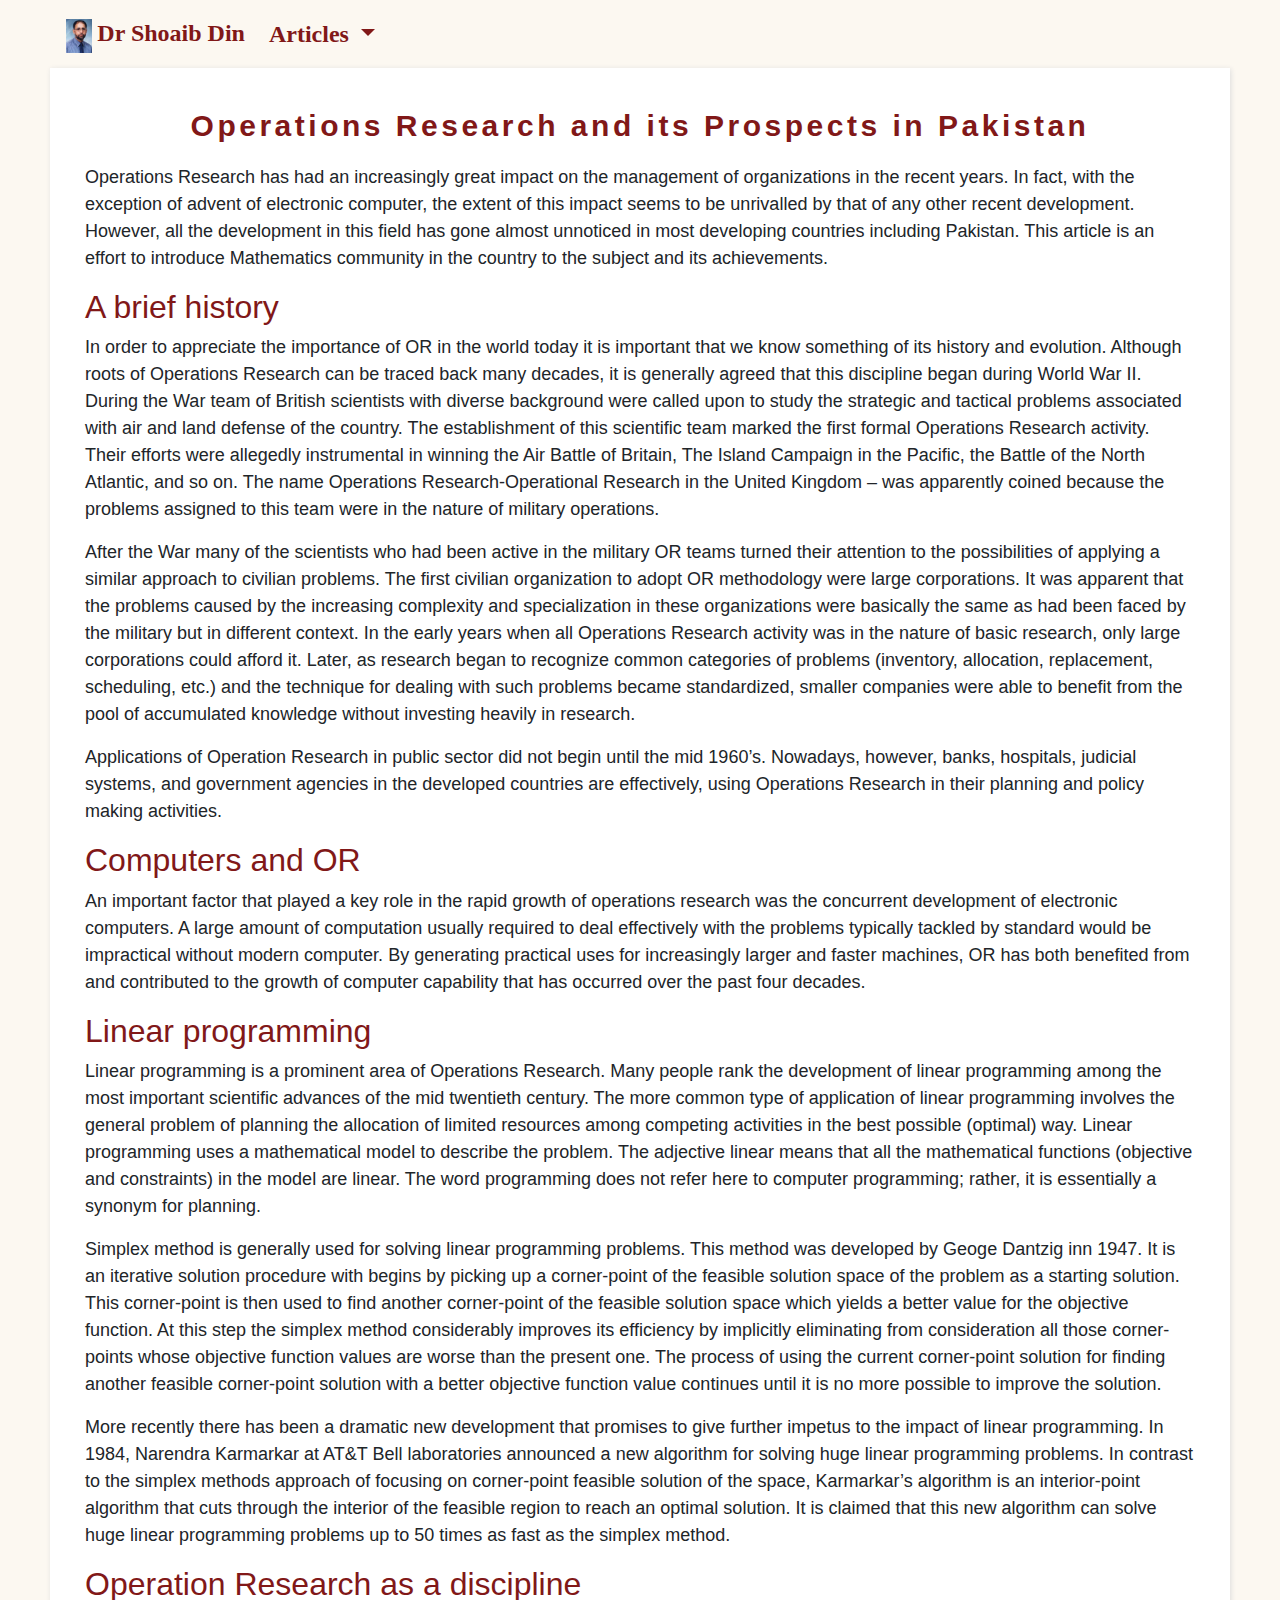
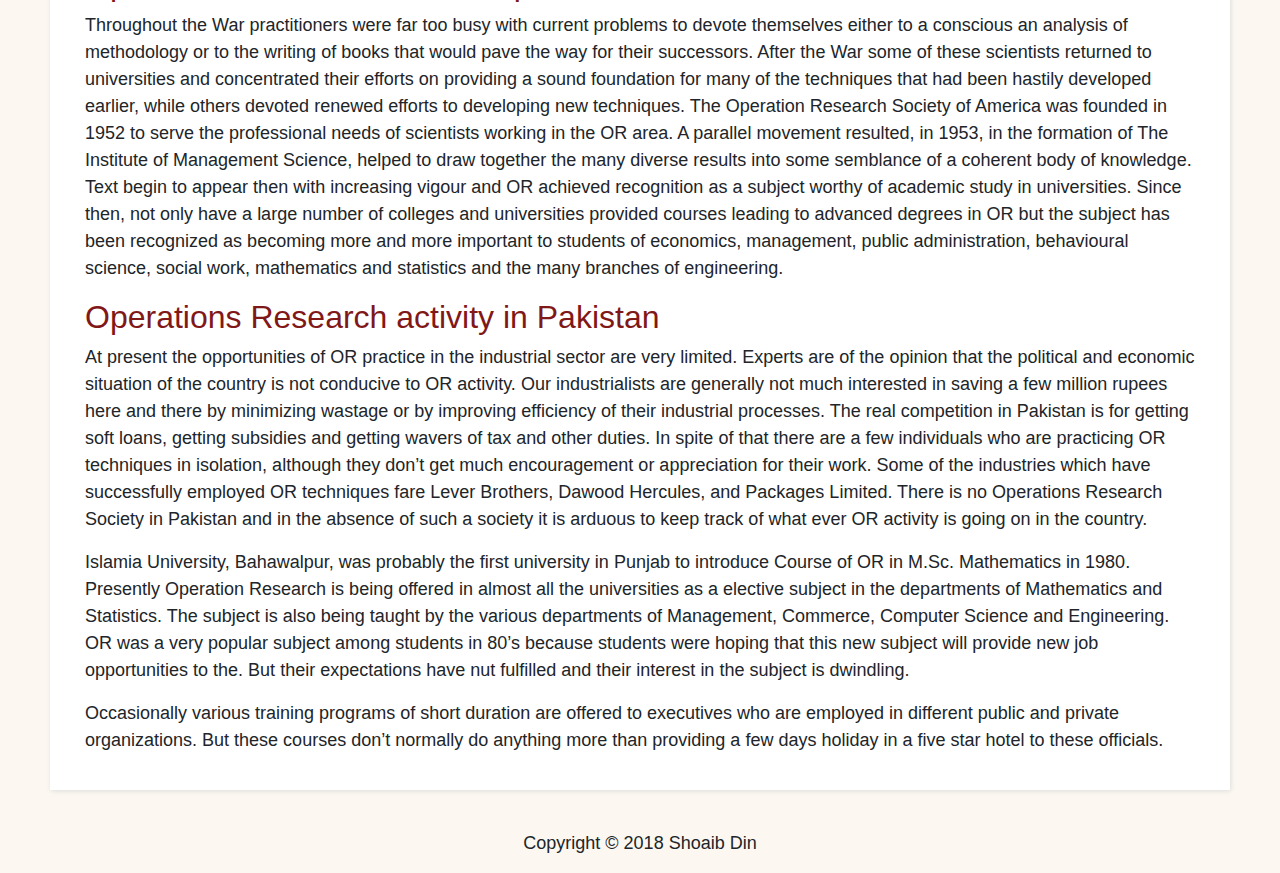
<file: or.html>
<!DOCTYPE html>
<html lang="en">
<head>
    <meta charset="UTF-8">
    <meta name="viewport" content="width=device-width, initial-scale=1.0">
    <meta http-equiv="X-UA-Compatible" content="ie=edge">
    <title>Shoaib Din | Operations Research and its Prospects in Pakistan</title>
    <link rel="icon" href="img/favicons.png" type="image/png">
    <link rel="stylesheet" href="https://maxcdn.bootstrapcdn.com/bootstrap/4.0.0/css/bootstrap.min.css" integrity="sha384-Gn5384xqQ1aoWXA+058RXPxPg6fy4IWvTNh0E263XmFcJlSAwiGgFAW/dAiS6JXm" crossorigin="anonymous">
    <link rel="stylesheet" href="style.css">
</head>
<body>
    <nav class="navbar navbar-expand">
        <a class="navbar-brand" href="index.html">
            <img src="img/portrait.jpg" alt="portrait of Shoaib Din">
            <span class="brand-heading">Dr Shoaib Din</span>
        </a>
        <ul class="navbar-nav">
            <li class="nav-item dropdown">
                <a class="nav-link dropdown-toggle" href="#" id="navbardrop" data-toggle="dropdown">
                    Articles
                </a>
                <div class="dropdown-menu">
                    <a class="dropdown-item cool-link" href="aispe.html">Allama Iqbal Society for Promotion of Education</a>
                    <a class="dropdown-item cool-link" href="exam.html">A proposal for Examination Practice and Evaluation Reform</a>
                    <a class="dropdown-item cool-link current" href="or.html">Operations Research and its Prospects in Pakistan</a>
                    <a class="dropdown-item cool-link" href="thand.html">From Abbotabad to Thandyani and Beyond ….</a>
                    <a class="dropdown-item cool-link" href="babusar.html">Cycling the Babusar Pass</a>
                </div>
            </li>
        </ul>
    </nav>
    <div class="section">
        <div class="container">
            <h1 class="page-heading">Operations Research and its Prospects in Pakistan</h1>
            <p>Operations Research has had an increasingly great impact on the management of organizations in the recent years. In fact, with the exception of advent of electronic computer, the extent of this impact seems to be unrivalled by that of any other recent development. However, all the development in this field has gone almost unnoticed in most developing countries including Pakistan. This article is an effort to introduce Mathematics community in the country to the subject and its achievements.</p>

            <h2>A brief history</h2>
            <p>In order to appreciate the importance of OR in the world today it is important that we know something of its history and evolution. Although roots of Operations Research can be traced back many decades, it is generally agreed that this discipline began during World War II. During the War team of British scientists with diverse background were called upon to study the strategic and tactical problems associated with air and land defense of the country. The establishment of this scientific team marked the first formal Operations Research activity. Their efforts were allegedly instrumental in winning the Air Battle of Britain, The Island Campaign in the Pacific, the Battle of the North Atlantic, and so on. The name Operations Research-Operational Research in the United Kingdom – was apparently coined because the problems assigned to this team were in the nature of military operations.</p>

            <p>After the War many of the scientists who had been active in the military OR teams turned their attention to the possibilities of applying a similar approach to civilian problems. The first civilian organization to adopt OR methodology were large corporations. It was apparent that the problems caused by the increasing complexity and specialization in these organizations were basically the same as had been faced by the military but in different context. In the early years when all Operations Research activity was in the nature of basic research, only large corporations could afford it. Later, as research began to recognize common categories of problems (inventory, allocation, replacement, scheduling, etc.) and the technique for dealing with such problems became standardized, smaller companies were able to benefit from the pool of accumulated knowledge without investing heavily in research.</p>

            <p>Applications of Operation Research in public sector did not begin until the mid 1960’s. Nowadays, however, banks, hospitals, judicial systems, and government agencies in the developed countries are effectively, using Operations Research in their planning and policy making activities.</p>

            <h2>Computers and OR</h2>
            <p>An important factor that played a key role in the rapid growth of operations research was the concurrent development of electronic computers. A large amount of computation usually required to deal effectively with the problems typically tackled by standard would be impractical without modern computer. By generating practical uses for increasingly larger and faster machines, OR has both benefited from and contributed to the growth of computer capability that has occurred over the past four decades.<p>

            <h2>Linear programming</h2>
            <p>Linear programming is a prominent area of Operations Research. Many people rank the development of linear programming among the most important scientific advances of the mid twentieth century.  The more common type of application of linear programming involves the general problem of planning the allocation of limited resources among competing activities in the best possible (optimal) way. Linear programming uses a mathematical model to describe the problem. The adjective linear means that all the mathematical functions (objective and constraints) in the model are linear. The word programming does not refer here to computer programming; rather, it is essentially a synonym for planning.</p>

            <p>Simplex method is generally used for solving linear programming problems. This method was developed by Geoge Dantzig inn 1947. It is an iterative solution procedure with begins by picking up a corner-point of the feasible solution space of the problem as a starting solution. This corner-point is then used to find another corner-point of the feasible solution space which yields a better value for the objective function. At this step the simplex method considerably improves its efficiency by implicitly eliminating from consideration all those corner-points whose objective function values are worse than the present one. The process of using the current corner-point solution for finding another feasible corner-point solution with a better objective function value continues until it is no more possible to improve the solution.</p>

            <p>More recently there has been a dramatic new development that promises to give further impetus to the impact of linear programming. In 1984, Narendra Karmarkar at AT&T Bell laboratories announced a new algorithm for solving huge linear programming problems. In contrast to the simplex methods approach of focusing on corner-point feasible solution of the space, Karmarkar’s algorithm is an interior-point algorithm that cuts through the interior of the feasible region to reach an optimal solution. It is claimed that this new algorithm can solve huge linear programming problems up to 50 times as fast as the simplex method.</p>

            <h2>Operation Research as a discipline</h2>
            <p>Throughout the War practitioners were far too busy with current problems to devote themselves either to a conscious an  analysis of methodology or to the writing of books that would pave the way for their successors. After the War some of these scientists returned to universities and concentrated their efforts on providing a sound foundation for many of the techniques that had been hastily developed earlier, while others devoted renewed efforts to developing new techniques. The Operation Research Society of America was founded in 1952 to serve the professional needs of scientists working in the OR area. A parallel movement resulted, in 1953, in the formation of The Institute of Management Science, helped to draw together the many diverse results into some semblance of a coherent body of knowledge. Text begin to appear then with increasing vigour and OR achieved recognition as a subject worthy of academic study in universities. Since then, not only have a large number of colleges and universities provided courses leading to advanced degrees in OR but the subject has been recognized as becoming more and more important to students of economics, management, public administration, behavioural science, social work, mathematics and statistics and the many branches of engineering.<p>

            <h2>Operations Research activity in Pakistan</h2>
            <p>At present the opportunities of OR practice in the industrial sector are very limited. Experts are of the opinion that the political and economic situation of the country is not conducive to OR activity. Our industrialists are generally not much interested in saving a few million rupees here and there by minimizing wastage or by improving efficiency of their industrial processes. The real competition in Pakistan is for getting soft loans, getting subsidies and getting wavers of tax and other duties. In spite of that there are a few individuals who are practicing OR techniques in isolation, although they don’t get much encouragement or appreciation for their work. Some of the industries which have successfully employed OR techniques fare Lever Brothers, Dawood Hercules, and Packages Limited. There is no Operations Research Society in Pakistan and in the absence of such a society it is arduous to keep track of what ever OR activity is going on in the country.</p>

            <p>Islamia University, Bahawalpur, was probably the first university in Punjab to introduce Course of OR in  M.Sc. Mathematics in 1980. Presently Operation Research is being offered in almost all the universities as a elective subject in the departments of Mathematics and Statistics. The subject is also being taught by the various departments of Management, Commerce, Computer Science and Engineering. OR was a very popular subject among students in 80’s because students were hoping that this new subject will provide new job opportunities to the. But their expectations have nut fulfilled and their interest in the subject is dwindling.</p>

            <p>Occasionally various training programs of short duration are offered to executives who are employed in different public and private organizations. But these courses don’t normally do anything more than providing a few days holiday in a five star hotel to these officials.</p>

        </div>
    </div>
    <p class="copyright">Copyright &copy; 2018 Shoaib Din</p>
    <script src="https://code.jquery.com/jquery-3.2.1.slim.min.js" integrity="sha384-KJ3o2DKtIkvYIK3UENzmM7KCkRr/rE9/Qpg6aAZGJwFDMVNA/GpGFF93hXpG5KkN"
        crossorigin="anonymous"></script>
    <script src="https://cdnjs.cloudflare.com/ajax/libs/popper.js/1.12.9/umd/popper.min.js" integrity="sha384-ApNbgh9B+Y1QKtv3Rn7W3mgPxhU9K/ScQsAP7hUibX39j7fakFPskvXusvfa0b4Q"
        crossorigin="anonymous"></script>
    <script src="https://maxcdn.bootstrapcdn.com/bootstrap/4.0.0/js/bootstrap.min.js" integrity="sha384-JZR6Spejh4U02d8jOt6vLEHfe/JQGiRRSQQxSfFWpi1MquVdAyjUar5+76PVCmYl"
        crossorigin="anonymous"></script>
</body>
</html>
</file>
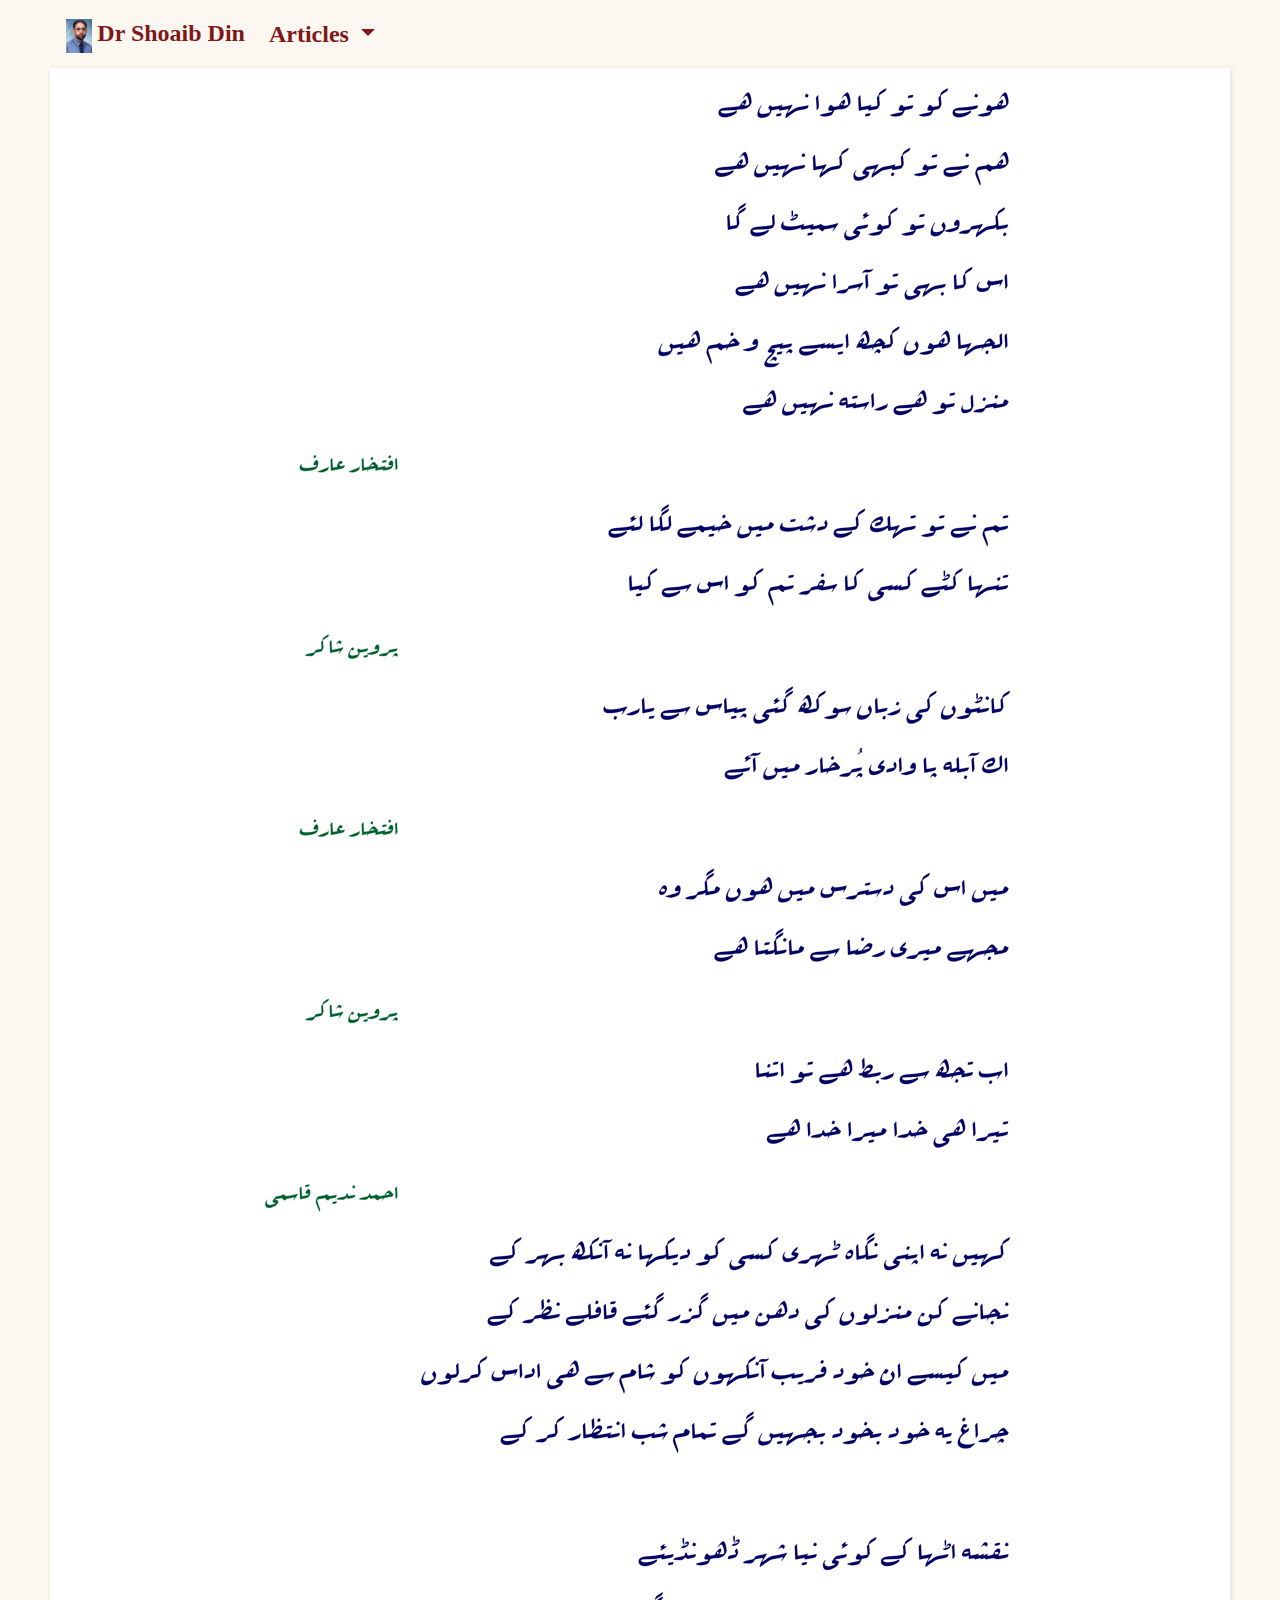
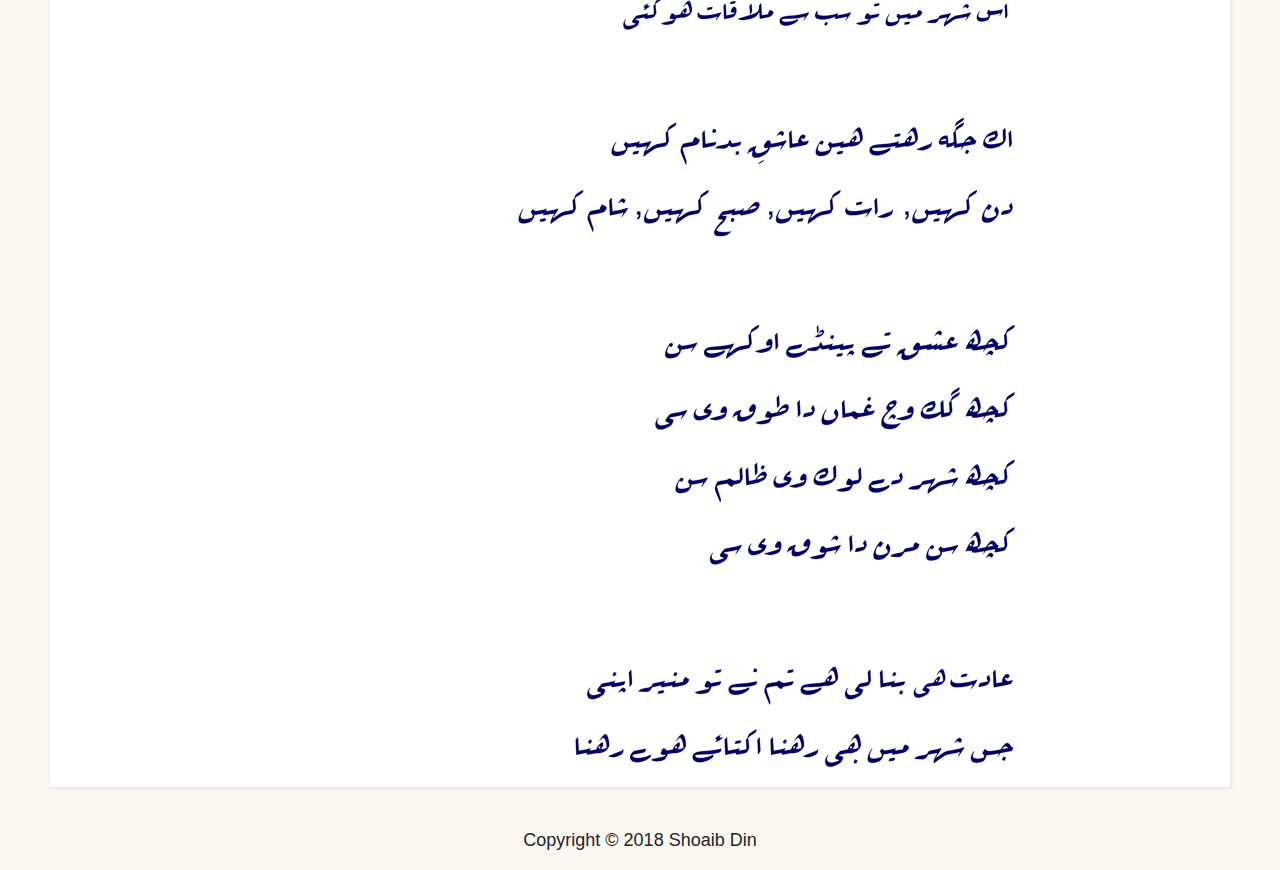
<file: poetry.html>
<!DOCTYPE html>
<html lang="en">

<head>
    <meta charset="UTF-8">
    <meta name="viewport" content="width=device-width, initial-scale=1.0">
    <meta http-equiv="X-UA-Compatible" content="ie=edge">
    <title>Shoaib Din | Poetry</title>
    <link rel="icon" href="img/favicons.png" type="image/png">
    <link rel="stylesheet" href="https://maxcdn.bootstrapcdn.com/bootstrap/4.0.0/css/bootstrap.min.css" integrity="sha384-Gn5384xqQ1aoWXA+058RXPxPg6fy4IWvTNh0E263XmFcJlSAwiGgFAW/dAiS6JXm" crossorigin="anonymous">
    <link rel="stylesheet" href="style.css">
</head>

<body>
    <nav class="navbar navbar-expand">
        <a class="navbar-brand" href="index.html">
            <img src="img/portrait.jpg" alt="portrait of Shoaib Din">
            <span class="brand-heading">Dr Shoaib Din</span>
        </a>
        <ul class="navbar-nav">
            <li class="nav-item dropdown">
                <a class="nav-link dropdown-toggle" href="#" id="navbardrop" data-toggle="dropdown">
                    Articles
                </a>
                <div class="dropdown-menu">
                    <a class="dropdown-item cool-link" href="aispe.html">Allama Iqbal Society for Promotion of Education</a>
                    <a class="dropdown-item cool-link" href="exam.html">A proposal for Examination Practice and Evaluation Reform</a>
                    <a class="dropdown-item cool-link" href="or.html">Operations Research and its Prospects in Pakistan</a>
                    <a class="dropdown-item cool-link" href="thand.html">From Abbotabad to Thandyani and Beyond ….</a>
                    <a class="dropdown-item cool-link" href="babusar.html">Cycling the Babusar Pass</a>
                </div>
            </li>
        </ul>
    </nav>
    <div class="section">
        <div class="container poetry">
            <img src="img/peotry.gif" alt="poetry">
        </div>
    </div>

    <p class="copyright">Copyright &copy; 2018 Shoaib Din</p>

    <script src="https://code.jquery.com/jquery-3.2.1.slim.min.js" integrity="sha384-KJ3o2DKtIkvYIK3UENzmM7KCkRr/rE9/Qpg6aAZGJwFDMVNA/GpGFF93hXpG5KkN"
        crossorigin="anonymous"></script>
    <script src="https://cdnjs.cloudflare.com/ajax/libs/popper.js/1.12.9/umd/popper.min.js" integrity="sha384-ApNbgh9B+Y1QKtv3Rn7W3mgPxhU9K/ScQsAP7hUibX39j7fakFPskvXusvfa0b4Q"
        crossorigin="anonymous"></script>
    <script src="https://maxcdn.bootstrapcdn.com/bootstrap/4.0.0/js/bootstrap.min.js" integrity="sha384-JZR6Spejh4U02d8jOt6vLEHfe/JQGiRRSQQxSfFWpi1MquVdAyjUar5+76PVCmYl"
        crossorigin="anonymous"></script>
</body>

</html>
</file>
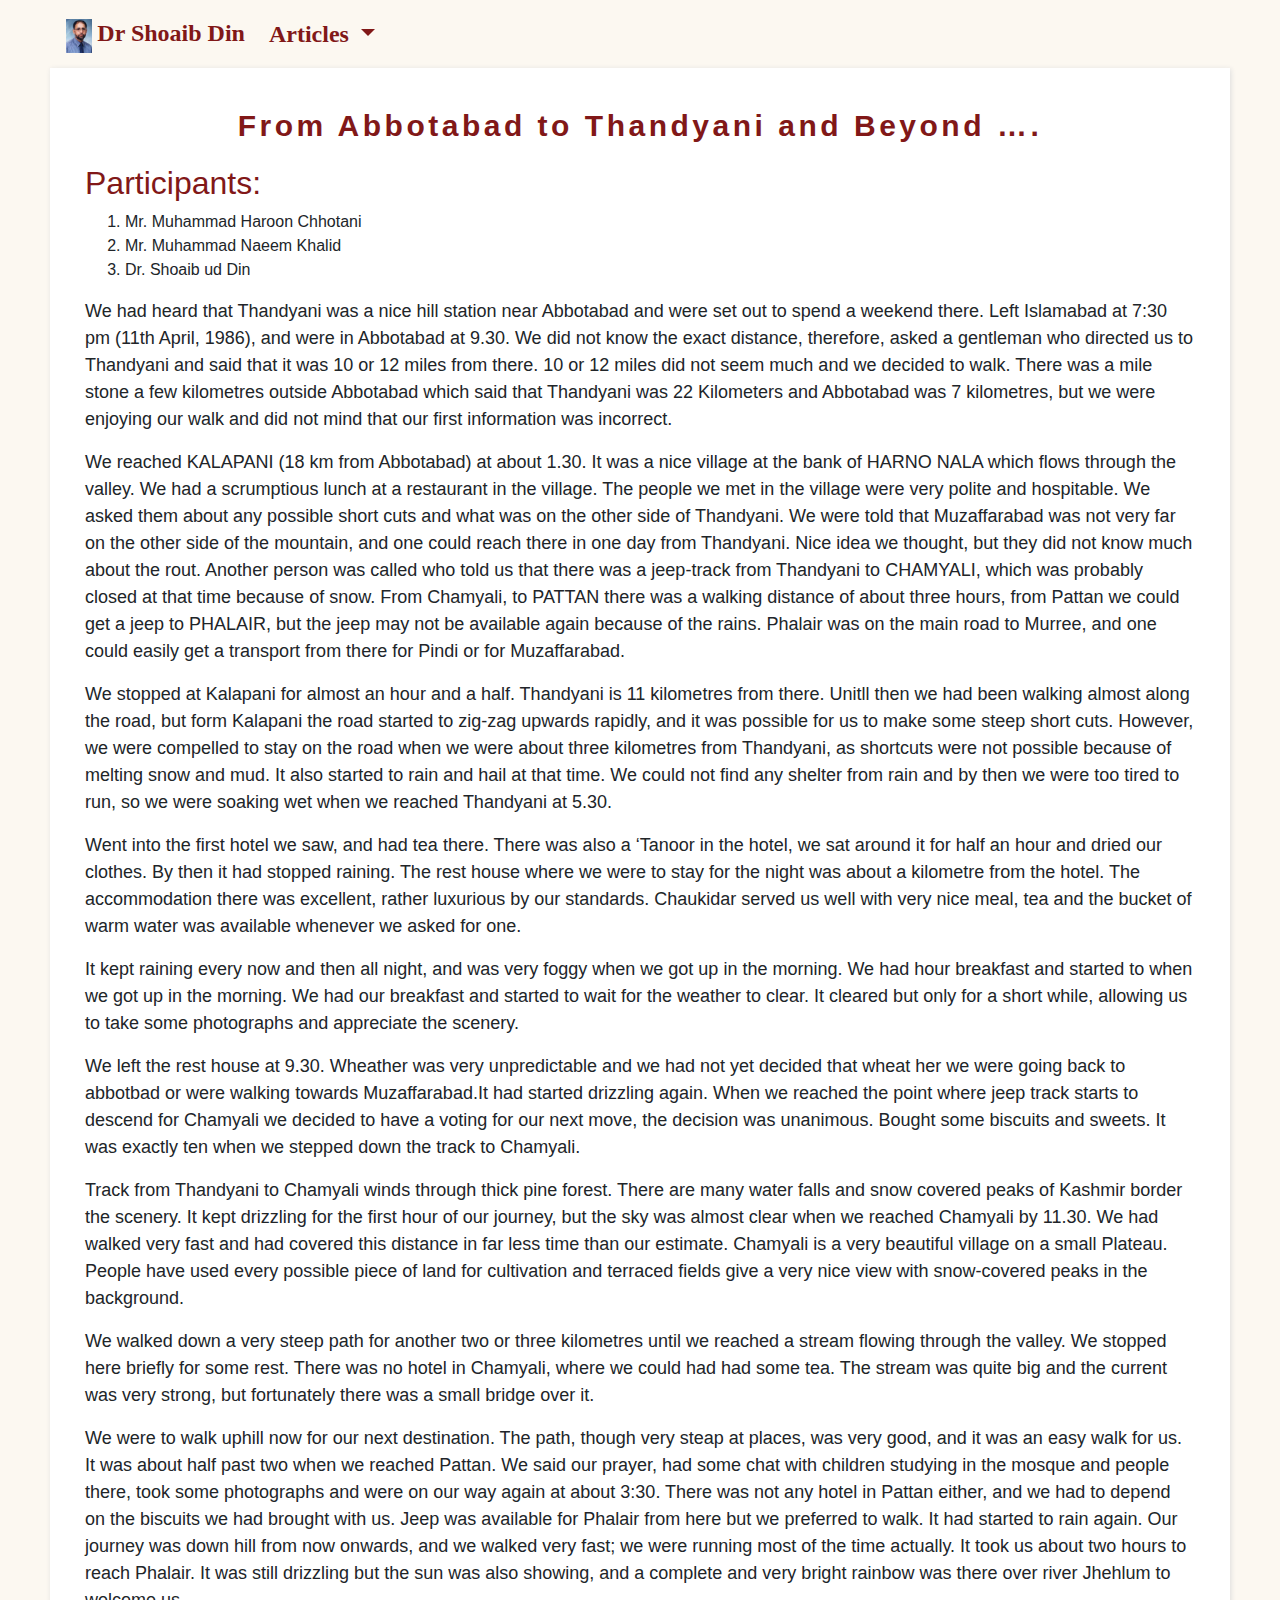
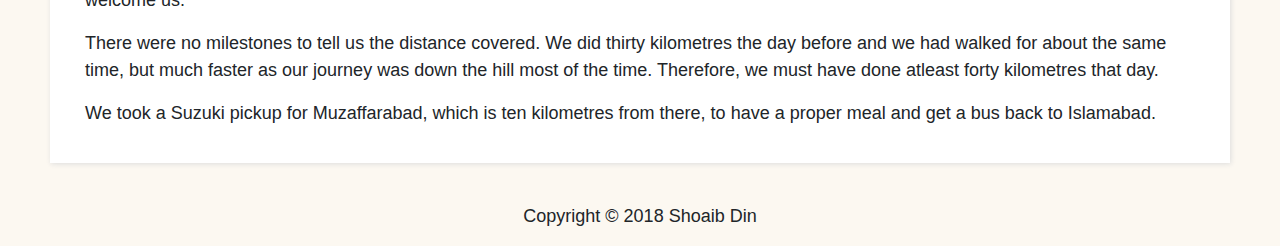
<file: thand.html>
<!DOCTYPE html>
<html lang="en">
<head>
    <meta charset="UTF-8">
    <meta name="viewport" content="width=device-width, initial-scale=1.0">
    <meta http-equiv="X-UA-Compatible" content="ie=edge">
    <title>Shoaib Din | From Abbotabad to Thandyani and Beyond</title>
    <link rel="icon" href="img/favicons.png" type="image/png">
    <link rel="stylesheet" href="https://maxcdn.bootstrapcdn.com/bootstrap/4.0.0/css/bootstrap.min.css" integrity="sha384-Gn5384xqQ1aoWXA+058RXPxPg6fy4IWvTNh0E263XmFcJlSAwiGgFAW/dAiS6JXm" crossorigin="anonymous">
    <link rel="stylesheet" href="style.css">
</head>
<body>
    <nav class="navbar navbar-expand">
        <a class="navbar-brand" href="index.html">
            <img src="img/portrait.jpg" alt="portrait of Shoaib Din">
            <span class="brand-heading">Dr Shoaib Din</span>
        </a>
        <ul class="navbar-nav">
            <li class="nav-item dropdown">
                <a class="nav-link dropdown-toggle" href="#" id="navbardrop" data-toggle="dropdown">
                    Articles
                </a>
                <div class="dropdown-menu">
                    <a class="dropdown-item cool-link" href="aispe.html">Allama Iqbal Society for Promotion of Education</a>
                    <a class="dropdown-item cool-link" href="exam.html">A proposal for Examination Practice and Evaluation Reform</a>
                    <a class="dropdown-item cool-link" href="or.html">Operations Research and its Prospects in Pakistan</a>
                    <a class="dropdown-item cool-link current" href="thand.html">From Abbotabad to Thandyani and Beyond ….</a>
                    <a class="dropdown-item cool-link" href="babusar.html">Cycling the Babusar Pass</a>
                </div>
            </li>
        </ul>
    </nav>
    <div class="section">
        <div class="container">
            <h1  class="page-heading">From Abbotabad to Thandyani and Beyond ….</h1>
            <h2>Participants:</h2>
            <ol>
                <li>Mr. Muhammad Haroon Chhotani</li>
                <li>Mr. Muhammad Naeem Khalid</li>
                <li>Dr. Shoaib ud Din</li>
            </ol>
            <p>We had heard that Thandyani was a nice hill station near Abbotabad and were set out to spend a weekend there. Left Islamabad at 7:30 pm (11th April, 1986), and were in Abbotabad at 9.30. We did not know the exact distance, therefore, asked a gentleman who directed us to Thandyani and said that it was 10 or 12 miles from there. 10 or 12 miles did not seem much and we decided to walk. There was a mile stone a few kilometres outside Abbotabad which said that Thandyani was 22 Kilometers and Abbotabad was 7 kilometres, but we were enjoying our walk and did not mind that our first information was incorrect.</p>

            <p>We reached KALAPANI (18 km from Abbotabad) at about 1.30. It was a nice village at the bank of HARNO NALA which flows through the valley. We had a scrumptious lunch at a restaurant in the village. The people we met in the village were very polite and hospitable. We asked them about any possible short cuts and what was on the other side of Thandyani. We were told that Muzaffarabad was not very far on the other side of the mountain, and one could reach there in one day from Thandyani. Nice idea we thought, but they did not know much about the rout. Another person was called who told us that there was a jeep-track from Thandyani to CHAMYALI, which was probably closed at that time because of snow. From Chamyali, to PATTAN there was a walking distance of about three hours, from Pattan we could get a jeep to PHALAIR, but the jeep may not be available again because of the rains. Phalair was on the main road to Murree, and one could easily get a transport from there for Pindi or for Muzaffarabad.</p>

            <p>We stopped at Kalapani for almost an hour and a half. Thandyani is 11 kilometres from there. Unitll then we had been walking almost along the road, but form Kalapani the road started to zig-zag upwards rapidly, and it was possible for us to make some steep short cuts. However, we were compelled to stay on the road when we were about three kilometres from Thandyani, as shortcuts were not possible because of melting snow and mud. It also started to rain and hail at that time. We could not find any shelter from rain and by then we were too tired to run, so we were soaking wet when we reached Thandyani at 5.30.</p>

            <p>Went into the first hotel we saw, and had tea there. There was also a ‘Tanoor in the hotel, we sat around it  for half an hour and dried our clothes. By then it had stopped raining. The rest house where we were to stay for the night was about a kilometre from the hotel. The accommodation there was excellent, rather luxurious by our standards. Chaukidar served us well with very nice meal, tea and the bucket of warm water was available whenever we asked for one.</p>

            <p>It kept raining every now and then all night, and was very foggy when we got up in the morning. We had hour breakfast and started to when we got up in the morning. We had our breakfast and started to wait for the weather to clear. It cleared but only for a short while, allowing us to take some photographs and appreciate the scenery.</p>

            <p>We left the rest house at 9.30. Wheather was very unpredictable and we had not yet decided that wheat her we were going back to abbotbad or were walking towards Muzaffarabad.It had started drizzling again. When we reached the point where jeep track starts to descend for Chamyali we decided to have a voting for our next move, the decision was unanimous. Bought some biscuits and sweets. It was exactly ten when we stepped down the track to Chamyali.</p>

            <p>Track from Thandyani to Chamyali winds through thick pine forest. There are many water falls and snow covered peaks of Kashmir border the scenery. It kept drizzling for the first hour of our journey, but the sky was almost clear when we reached Chamyali by 11.30. We had walked very fast and had covered this distance in far less time than our estimate. Chamyali is a very beautiful village on a small Plateau. People have used every possible piece of land for cultivation and terraced fields give a very nice view with snow-covered peaks in the background.</p>

            <p>We walked down a very steep path for another two or three kilometres until we reached a stream flowing through the valley. We stopped here briefly for some rest. There was no hotel in Chamyali, where we could had had some tea. The stream was quite big and the current was very strong, but fortunately there was a small bridge over it.</p>

            <p>We were to walk uphill now for our next destination. The path, though very steap at places, was very good, and it was an easy walk for us. It was about half past two when we reached Pattan. We said our prayer, had some chat with children studying in the mosque and people there, took some photographs and were on our way again at about 3:30. There was not any hotel in Pattan either, and we had to depend on the biscuits we had brought with us. Jeep was available for Phalair from here but we preferred to walk. It had started to rain again. Our journey was down hill from now onwards, and we walked very fast; we were running most of the time actually. It took us about two hours to reach Phalair. It was still drizzling but the sun was also showing, and a complete and very bright rainbow was there over river Jhehlum to welcome us.</p>

            <p>There were no milestones to tell us the distance covered. We did thirty kilometres the day before and we had walked for about the same time, but much faster as our journey was down the hill most of the time. Therefore, we must have done atleast forty kilometres that day.</p>

            <p>We took a Suzuki pickup for Muzaffarabad, which is ten kilometres from there, to have a proper meal and get a bus back to Islamabad.</p>

        </div>
    </div>
    <p class="copyright">Copyright &copy; 2018 Shoaib Din</p>
    <script src="https://code.jquery.com/jquery-3.2.1.slim.min.js" integrity="sha384-KJ3o2DKtIkvYIK3UENzmM7KCkRr/rE9/Qpg6aAZGJwFDMVNA/GpGFF93hXpG5KkN"
        crossorigin="anonymous"></script>
    <script src="https://cdnjs.cloudflare.com/ajax/libs/popper.js/1.12.9/umd/popper.min.js" integrity="sha384-ApNbgh9B+Y1QKtv3Rn7W3mgPxhU9K/ScQsAP7hUibX39j7fakFPskvXusvfa0b4Q"
        crossorigin="anonymous"></script>
    <script src="https://maxcdn.bootstrapcdn.com/bootstrap/4.0.0/js/bootstrap.min.js" integrity="sha384-JZR6Spejh4U02d8jOt6vLEHfe/JQGiRRSQQxSfFWpi1MquVdAyjUar5+76PVCmYl"
        crossorigin="anonymous"></script>
</body>
</html>
</file>
<file: style.css>
@import url('https://fonts.googleapis.com/css?family=Lustria');
@import url('https://fonts.googleapis.com/css?family=Lustria|Ubuntu:500');
body {
    box-sizing: border-box;
    background-color: #fcf8f1;
    margin: 0;
    padding: 0 50px;
}
body * {
    box-sizing: border-box;
}
ul {
    list-style: none;
}
a {
    text-decoration: none;
    color: #811818;
}
p {
    font-size: 18px;
}
figcaption {
    text-align: center;
    font-style: italic;
}
.cool-link:hover::after {
    width: 100%;
    transition: width .7s;
    transition-timing-function: ease-in;
}
.cool-link:after {
    content: "";
    display: block;
    width: 0;
    height: 2px;
    background: #811818;
    transition-timing-function: ease-in;
    transition: width .7s;
}
a:hover {
    color: #811818;
    text-decoration: none;
}
.current {
    outline: dashed 1px #811818; 
    background: #f8f9fa;
}
.text-center {
    text-align: center;
}
.img-center {
    display: block;
    margin: 0 auto;
    margin-bottom: 15px;
}
.float-left {
    float: left;
    margin-right: 5px;
}
.float-right {
    float: right;
    margin-top: 10px;
}
nav {
    padding: 15px 0;
}
nav a {
    font-size: 24px;
    font-family: georgia,"Times New Roman",times,serif; 
    font-weight: bold;
    /* font-style: italic;  */
    color: #811818;
}
nav img {
    height: 34px;
}
nav .brand-heading {
    font-size: 1.5rem;
}
.section {
    background-color: #fff;
    box-shadow: 1px 1px 5px #dddddd;
    padding: 20px 0;
}
.section h1 {
    color: #811818;
    font-size: 30px;
    font-weight: bold;
    letter-spacing: 3.51px;
}
h2 {
    color: #811818;
}
.section .center, section ,left {
    flex: 1;
}
.section .center {
    padding: 40px 0;
}
.section img.first {
    margin: 0 auto;
    margin-bottom: 40px;
    
    display: block;
}
ul.article-list {
    padding: 5px 0;
    font-size: 25px;
}
ul.article-list li:hover a {
    font-size: 28px;
    padding: 15px 0;
    text-decoration: underline;
}
img.bullet {
    display: inline-block;
    margin-bottom: 10px;
}
#cycle embed {
    margin-bottom: -23px;
    margin-left: 10px;
}
.cycle {
    float: left;
    margin-right: 13px;
    background: #F5F1EA;
}
div.certificate {
    width: 650px;
    margin: 20px auto;
    border: 3px double #808080;
    text-align: center;
    padding: 20px;
    outline: 2px solid #808080;
}
div.certificate table {
    margin: 0 auto;
}
tr:nth-child(even) {
    background-color: #dddddd;
}
h1.page-heading {
    text-align: center;
    margin: 20px 0;
}
div.poetry img{
    display: block;
    margin: 0 auto;
    max-width: 100%;
}
.copyright {
    text-align: center;
    margin: 40px 0 16px;
}
#myBtn {
    display: none; 
    position: fixed; 
    bottom: 0; 
    right: 30px; 
    z-index: 99; 
    border: none; 
    outline: none; 
    background-color: #811818;
    color: white; 
    cursor: pointer;
    padding: 10px 15px;
    font-size: 18px;
}

#myBtn:hover {
    background-color: #691010; 
}
</file>
